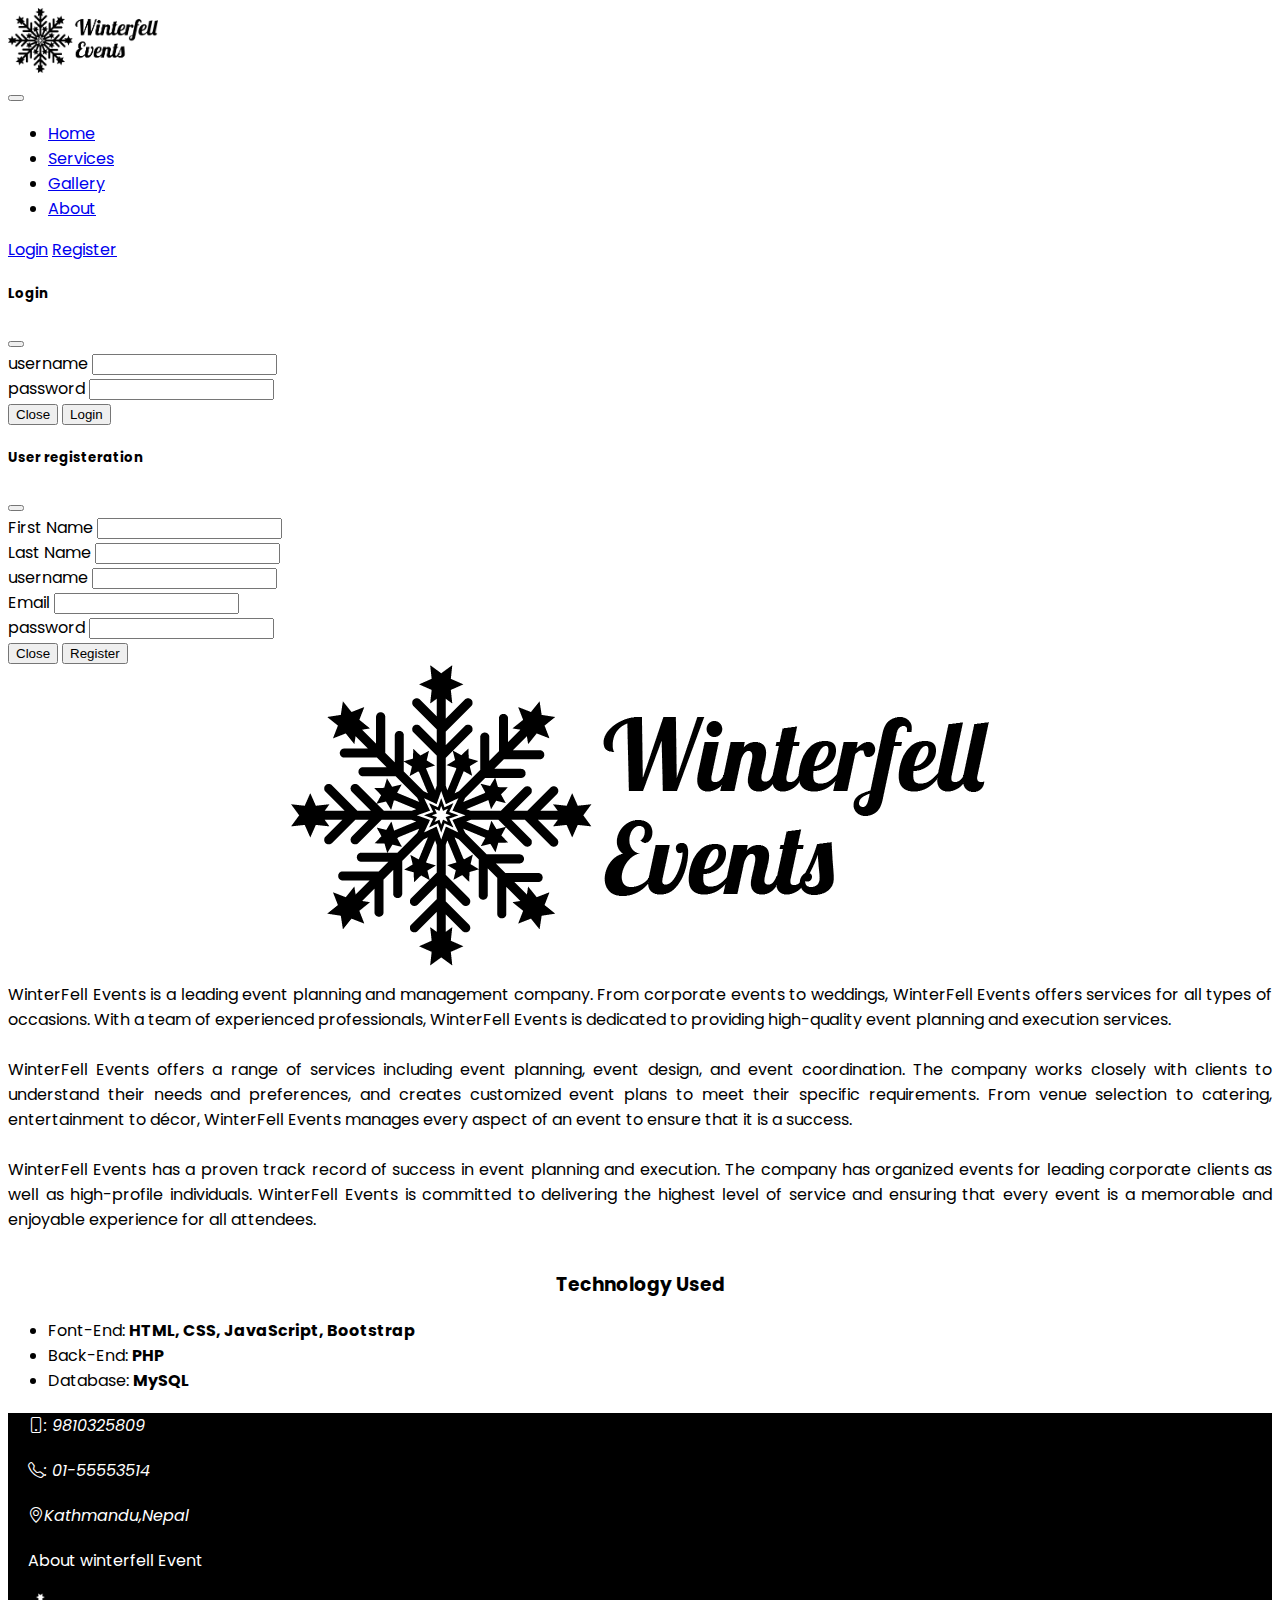
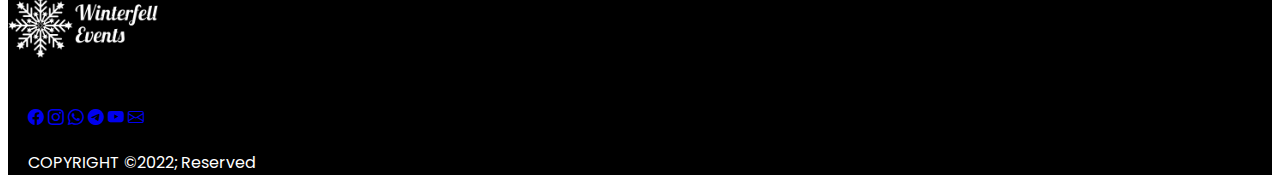
<file: about.html>
<!DOCTYPE html>
<html lang="en">

<head>
  <meta charset="UTF-8">
  <meta http-equiv="X-UA-Compatible" content="IE=edge">
  <meta name="viewport" content="width=device-width, initial-scale=1.0">
  <title>Winterfell Event Planners</title>
  <link href="https://cdn.jsdelivr.net/npm/bootstrap@5.1.3/dist/css/bootstrap.min.css" rel="stylesheet"
    integrity="sha384-1BmE4kWBq78iYhFldvKuhfTAU6auU8tT94WrHftjDbrCEXSU1oBoqyl2QvZ6jIW3" crossorigin="anonymous">
  <script src="https://cdn.jsdelivr.net/npm/bootstrap@5.1.3/dist/js/bootstrap.bundle.min.js"
    integrity="sha384-ka7Sk0Gln4gmtz2MlQnikT1wXgYsOg+OMhuP+IlRH9sENBO0LRn5q+8nbTov4+1p"
    crossorigin="anonymous"></script>
  <link rel="stylesheet" href="https://cdn.jsdelivr.net/npm/bootstrap-icons@1.3.0/font/bootstrap-icons.css">
  <link rel="stylesheet" href="css/about.css">
  <link rel="stylesheet" href="https://fonts.googleapis.com/css?family=Poppins">
</head>

<body>
  <div class="container">
    <nav class="navbar navbar-light bg-light ">
      <div class="mb-lg-2">
        <div class="container-fluid">
          <a class="navbar-brand" href="index.html">
            <img src="flake-202937.png" alt="logo" width="150px" class="d-inline-block align-text-top">
          </a>
        </div>
      </div>
      <nav class="row">
        <nav class="navbar navbar-expand-lg navbar-light bg-light ">
          <div class="mb-lg-2">
            <div class="container-fluid">
              <button class="navbar-toggler" type="button" data-bs-toggle="collapse"
                data-bs-target="#navbarSupportedContent" aria-controls="navbarSupportedContent" aria-expanded="false"
                aria-label="Toggle navigation">
                <span class="navbar-toggler-icon"></span>
              </button>
              <div class="collapse navbar-collapse" id="navbarSupportedContent">
                <ul class="navbar-nav me-auto mb-2 mb-lg-0 ">
                  <li class="nav-item">
                    <a class="nav-link" aria-current="page" href="index.html">Home</a>
                  </li>
                  <li class="nav-item">
                    <a class="nav-link" href="services.html">Services</a>
                  </li>
                  <li class="nav-item">
                    <a class="nav-link" href="gallery.html">Gallery</a>
                  </li>
                  <li class="nav-item">
                    <a class="nav-link active" href="about.html">About</a>
                  </li>
                </ul>
                <!--login & register module -->
                <div>
                  <a href="#" class="btn btn-primary" data-bs-toggle="modal" data-bs-target="#loginModal">Login</a>
                  <a href="#" class="btn btn-primary" data-bs-toggle="modal"
                    data-bs-target="#registerModal">Register</a>
                  <!-- Button trigger modal -->
                  <!-- login Modal -->
                  <div class="modal fade" id="loginModal" tabindex="-1" aria-labelledby="exampleModalLabel"
                    aria-hidden="true">
                    <div class="modal-dialog modal-dialog-centered">
                      <div class="modal-content">
                        <div class="modal-header">
                          <h5 class="modal-title" id="loginModalLabel">Login</h5>
                          <button type="button" class="btn-close" data-bs-dismiss="modal" aria-label="Close"></button>
                        </div>
                        <div class="modal-body">
                          <form method="post">
                            <div class="mb-3">
                              <label> username</label>
                              <input type="text" class="form-control">
                            </div>
                            <div class="mb-3">
                              <label>password</label>
                              <input type="password" class="form-control">
                            </div>
                          </form>
                        </div>
                        <div class="modal-footer">
                          <button type="button" class="btn btn-secondary" data-bs-dismiss="modal">Close</button>
                          <button type="button" class="btn btn-primary">Login</button>
                        </div>
                      </div>
                    </div>
                  </div>
                  <!-- register Modal -->
                  <div class="modal fade" id="registerModal" tabindex="-1" aria-labelledby="exampleModalLabel"
                    aria-hidden="true">
                    <div class="modal-dialog modal-dialog-centered">
                      <div class="modal-content">
                        <div class="modal-header">
                          <h5 class="modal-title" id="registerModalLabel">User registeration</h5>
                          <button type="button" class="btn-close" data-bs-dismiss="modal" aria-label="Close"></button>
                        </div>
                        <div class="modal-body">
                          <form method="post">
                            <div class="mb-3">
                              <label> First Name</label>
                              <input type="text" class="form-control">
                            </div>
                            <div class="mb-3">
                              <label> Last Name</label>
                              <input type="text" class="form-control">
                            </div>
                            <div class="mb-3">
                              <label> username</label>
                              <input type="text" class="form-control">
                            </div>
                            <div class="mb-3">
                              <label>Email</label>
                              <input type="Email" class="form-control">
                            </div>
                            <div class="mb-3">
                              <label>password</label>
                              <input type="password" class="form-control">
                            </div>
                          </form>
                        </div>
                        <div class="modal-footer">
                          <button type="button" class="btn btn-secondary" data-bs-dismiss="modal">Close</button>
                          <button type="button" class="btn btn-primary">Register</button>
                        </div>
                      </div>
                    </div>
                  </div>
                </div>
              </div>
            </div>
          </div>
        </nav>
      </nav>
    </nav>
    <!--end of navbar-->
    <div class="row">
      <div class="col-md-4 logo">
        <img src="flake-202937.png" class="img-fluid p-3 mt-2" alt="Logo" style="max-width: 100%; max-height: 100%;">
      </div>
      <div class="col-md-8">
        <p class="mt-5 fw-normal lh-base" style="text-align: justify;">WinterFell Events is a leading event planning and
          management company. From
          corporate events to weddings, WinterFell Events offers services for all types of occasions. With a team of
          experienced professionals, WinterFell Events is dedicated to providing high-quality event planning and
          execution services.<br><br>
          WinterFell Events offers a range of services including event planning, event design, and event coordination.
          The company works closely with clients to understand their needs and preferences, and creates customized event
          plans to meet their specific requirements. From venue selection to catering, entertainment to décor,
          WinterFell Events manages every aspect of an event to ensure that it is a success.<br><br>
          WinterFell Events has a proven track record of success in event planning and execution. The company has
          organized events for leading corporate clients as well as high-profile individuals. WinterFell Events is
          committed to delivering the highest level of service and ensuring that every event is a memorable and
          enjoyable experience for all attendees.</p>
      </div>
    </div>
    <div class="col-md-12">
      <h3 style="text-align: center; margin-top: 3%;">Technology Used</h3>
    </div>
    <div class="col-md-12 mt-5 mb-5">
      <ul class="list-group">
        <li class="list-group-item">Font-End: <strong>HTML, CSS, JavaScript, Bootstrap</strong></li>
        <li class="list-group-item">Back-End: <strong>PHP</strong></li>
        <li class="list-group-item">Database: <strong>MySQL</strong></li>
      </ul>
    </div>
    <!--start of footer-->
    <footer class="row">
      <div class="col-md-3">
        <p><i class="bi bi-phone fa-lg">: 9810325809</i></p>
        <p><i class="bi bi-telephone fa-lg">: 01-55553514</i></p>
        <p><i class="bi bi-geo-alt fa-lg">Kathmandu,Nepal</i></p>
      </div>
      <div class="col-md-3">
        <p>About winterfell Event</p>
      </div>
      <div class="col-md-3">
        <a class="navbar-brand" href="index.html">
          <img src="flake-2029.png" alt="logo" width="150px" class="d-inline-block align-text-top">
        </a>
      </div>
      <div class="col-12">
        <p class="text-center">
          <a href="#"><i class="bi bi-facebook fa-lg"></i></a>
          <a href="#"><i class="bi bi-instagram fa-lg"></i></a>
          <a href="#"><i class="bi bi-whatsapp fa-lg"></i></a>
          <a href="#"><i class="bi bi-telegram fa-lg"></i></a>
          <a href="#"><i class="bi bi-youtube fa-lg"></i></a>
          <a href="#"><i class="bi bi-envelope fa-lg"></i></a>
        </p>
        <p class="text-center">COPYRIGHT &COPY;2022; Reserved</p>
      </div>
    </footer>
  </div>
</body>

</html>
</file>
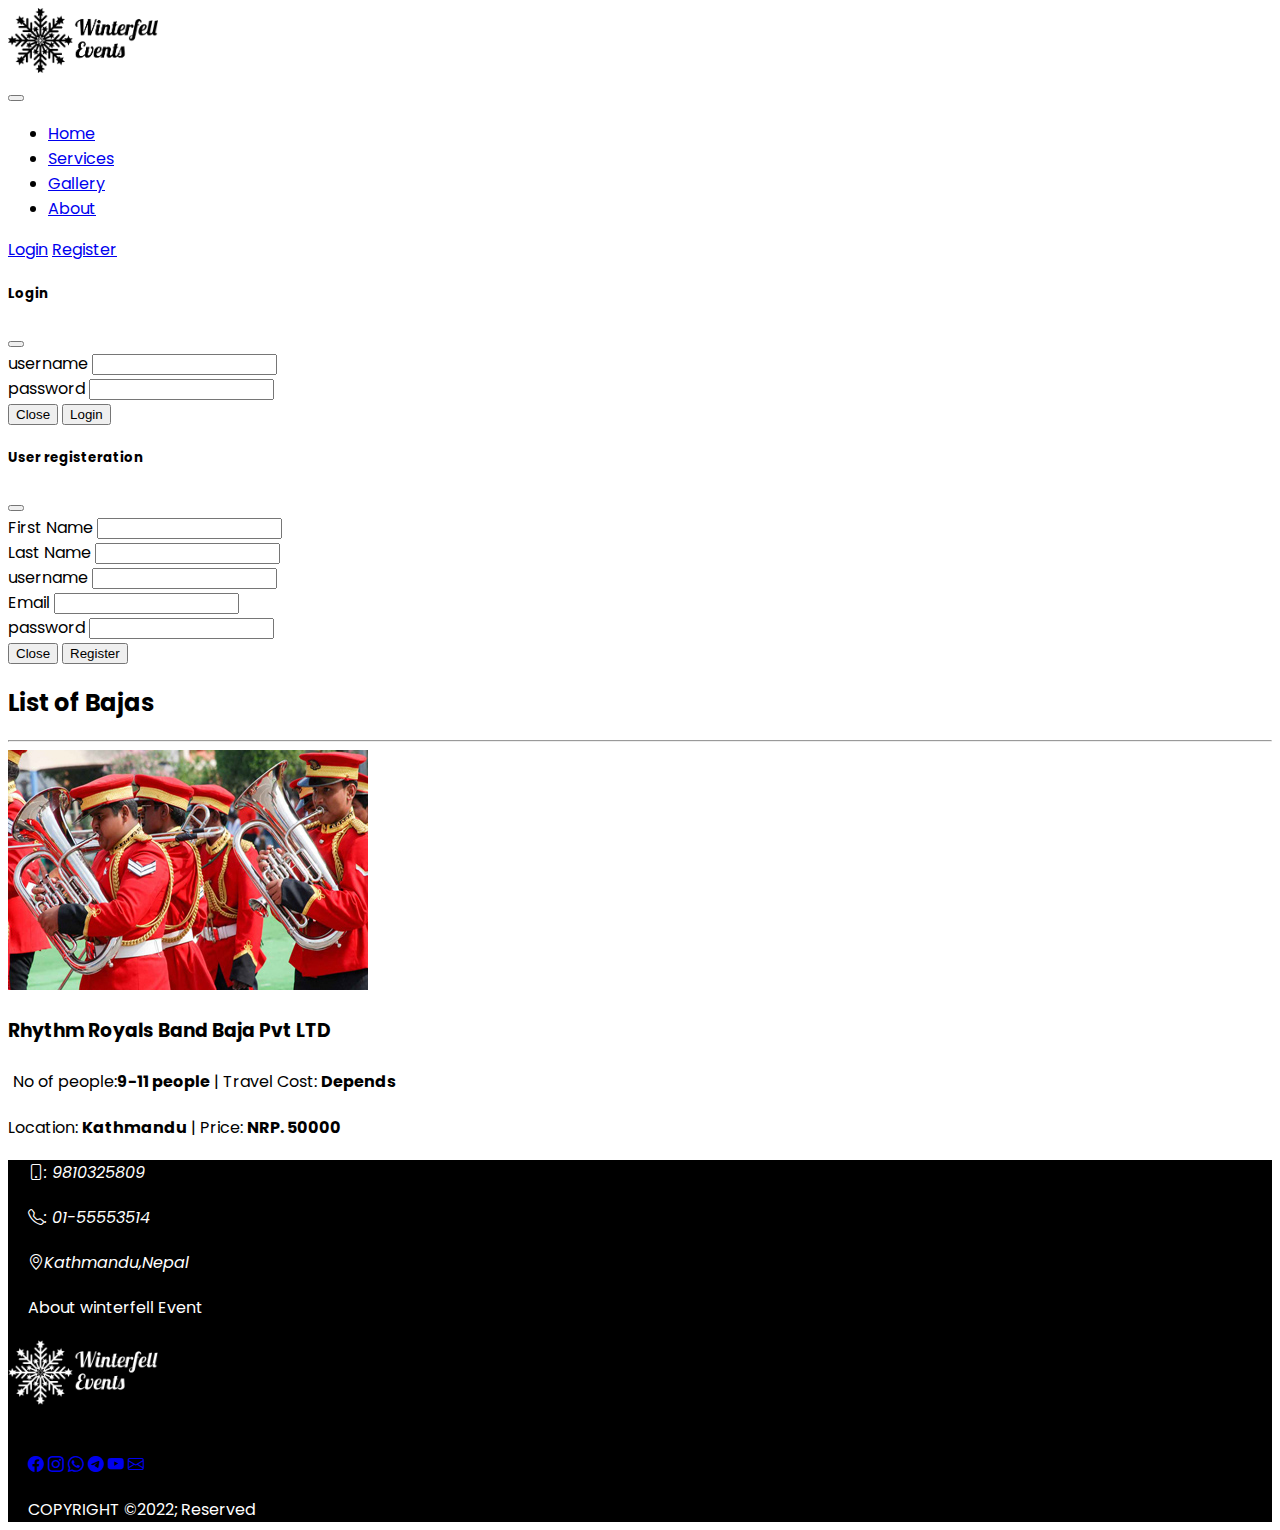
<file: baja.html>
<!DOCTYPE html>
<html lang="en">

<head>
    <meta charset="UTF-8">
    <meta name="viewport" content="width=device-width, initial-scale=1.0">
    <link href="https://cdn.jsdelivr.net/npm/bootstrap@5.1.3/dist/css/bootstrap.min.css" rel="stylesheet"
        integrity="sha384-1BmE4kWBq78iYhFldvKuhfTAU6auU8tT94WrHftjDbrCEXSU1oBoqyl2QvZ6jIW3" crossorigin="anonymous">
    <script src="https://cdn.jsdelivr.net/npm/bootstrap@5.1.3/dist/js/bootstrap.bundle.min.js"
        integrity="sha384-ka7Sk0Gln4gmtz2MlQnikT1wXgYsOg+OMhuP+IlRH9sENBO0LRn5q+8nbTov4+1p"
        crossorigin="anonymous"></script>
    <link rel="stylesheet" href="https://cdn.jsdelivr.net/npm/bootstrap-icons@1.3.0/font/bootstrap-icons.css">
    <link rel="stylesheet" href="css/venue.css">
    <link rel="stylesheet" href="https://fonts.googleapis.com/css?family=Poppins">
    <title>List of Bajas</title>
</head>

<body>
    <div class="container">
        <nav class="navbar navbar-light bg-light">
            <div class="mb-lg-2">
                <div class="container-fluid">
                    <a class="navbar-brand" href="index.html">
                        <img src="flake-202937.png" alt="logo" width="150px" class="d-inline-block align-text-top">
                    </a>
                </div>
            </div>
            <nav class="row">
                <nav class="navbar navbar-expand-lg navbar-light bg-light">
                    <div class="mb-lg-2">
                        <div class="container-fluid">
                            <button class="navbar-toggler" type="button" data-bs-toggle="collapse"
                                data-bs-target="#navbarSupportedContent" aria-controls="navbarSupportedContent"
                                aria-expanded="false" aria-label="Toggle navigation">
                                <span class="navbar-toggler-icon"></span>
                            </button>
                            <div class="collapse navbar-collapse" id="navbarSupportedContent">
                                <ul class="navbar-nav me-auto mb-2 mb-lg-0">
                                    <li class="nav-item">
                                        <a class="nav-link" aria-current="page" href="index.html">Home</a>
                                    </li>
                                    <li class="nav-item">
                                        <a class="nav-link active" href="services.html">Services</a>
                                    </li>
                                    <li class="nav-item">
                                        <a class="nav-link" href="gallery.html">Gallery</a>
                                    </li>
                                    <li class="nav-item">
                                        <a class="nav-link" href="about.html">About</a>
                                    </li>
                                </ul>
                                <!--login & register module -->
                                <div>
                                    <a href="#" class="btn btn-primary" data-bs-toggle="modal"
                                        data-bs-target="#loginModal">Login</a>
                                    <a href="#" class="btn btn-primary" data-bs-toggle="modal"
                                        data-bs-target="#registerModal">Register</a>
                                    <!-- Button trigger modal -->
                                    <!-- login Modal -->
                                    <div class="modal fade" id="loginModal" tabindex="-1"
                                        aria-labelledby="exampleModalLabel" aria-hidden="true">
                                        <div class="modal-dialog modal-dialog-centered">
                                            <div class="modal-content">
                                                <div class="modal-header">
                                                    <h5 class="modal-title" id="loginModalLabel">Login</h5>
                                                    <button type="button" class="btn-close" data-bs-dismiss="modal"
                                                        aria-label="Close"></button>
                                                </div>
                                                <div class="modal-body">
                                                    <form method="post">
                                                        <div class="mb-3">
                                                            <label> username</label>
                                                            <input type="text" class="form-control">
                                                        </div>
                                                        <div class="mb-3">
                                                            <label>password</label>
                                                            <input type="password" class="form-control">
                                                        </div>
                                                    </form>
                                                </div>
                                                <div class="modal-footer">
                                                    <button type="button" class="btn btn-secondary"
                                                        data-bs-dismiss="modal">Close</button>
                                                    <button type="button" class="btn btn-primary">Login</button>
                                                </div>
                                            </div>
                                        </div>
                                    </div>
                                    <!-- register Modal -->
                                    <div class="modal fade" id="registerModal" tabindex="-1"
                                        aria-labelledby="exampleModalLabel" aria-hidden="true">
                                        <div class="modal-dialog modal-dialog-centered">
                                            <div class="modal-content">
                                                <div class="modal-header">
                                                    <h5 class="modal-title" id="registerModalLabel">User registeration
                                                    </h5>
                                                    <button type="button" class="btn-close" data-bs-dismiss="modal"
                                                        aria-label="Close"></button>
                                                </div>
                                                <div class="modal-body">
                                                    <form method="post">
                                                        <div class="mb-3">
                                                            <label> First Name</label>
                                                            <input type="text" class="form-control">
                                                        </div>
                                                        <div class="mb-3">
                                                            <label> Last Name</label>
                                                            <input type="text" class="form-control">
                                                        </div>
                                                        <div class="mb-3">
                                                            <label> username</label>
                                                            <input type="text" class="form-control">
                                                        </div>
                                                        <div class="mb-3">
                                                            <label>Email</label>
                                                            <input type="Email" class="form-control">
                                                        </div>
                                                        <div class="mb-3">
                                                            <label>password</label>
                                                            <input type="password" class="form-control">
                                                        </div>
                                                    </form>
                                                </div>
                                                <div class="modal-footer">
                                                    <button type="button" class="btn btn-secondary"
                                                        data-bs-dismiss="modal">Close</button>
                                                    <button type="button" class="btn btn-primary">Register</button>
                                                </div>
                                            </div>
                                        </div>
                                    </div>
                                </div>
                            </div>
                        </div>
                    </div>
                </nav>
            </nav>
        </nav>
        <div class="col-md-12 mt-5">
            <h2 class="text-center"> List of Bajas</h2>
            <hr>
        </div>
        <div class="card mb-3 mt-5">
            <div class="row g-0">
                <div class="col-md-3">
                    <img src="images/7.jpg" class="img-fluid rounded-end" alt="...">
                </div>
                <div class="col-md-9 p-4">
                    <h3 class="card-title card-heading"><a href="#">Rhythm Royals Band Baja Pvt LTD</a></h3>
                    <div class="list-detail">
                        <ul>
                            <li> No of people:<strong>9-11 people </strong></li>
                            <li>| Travel Cost: <strong>Depends</strong></li>
                        </ul>
                    </div>
                    <div class="txt">
                        <span>Location: <strong>Kathmandu</strong> | Price: <strong>NRP. 50000</strong></span>
                    </div>
                </div>
            </div>
        </div>
        <footer class="row mt-5">
            <div class="col-md-3">
                <p><i class="bi bi-phone fa-lg">: 9810325809</i></p>
                <p><i class="bi bi-telephone fa-lg">: 01-55553514</i></p>
                <p><i class="bi bi-geo-alt fa-lg">Kathmandu,Nepal</i></p>
            </div>
            <div class="col-md-3">
                <p>About winterfell Event</p>
            </div>
            <div class="col-md-3">
                <a class="navbar-brand" href="index.html">
                    <img src="flake-2029.png" alt="logo" width="150px" class="d-inline-block align-text-top">
                </a>
            </div>
            <div class="col-12">
                <p class="text-center">
                    <a href="#"><i class="bi bi-facebook fa-lg"></i></a>
                    <a href="#"><i class="bi bi-instagram fa-lg"></i></a>
                    <a href="#"><i class="bi bi-whatsapp fa-lg"></i></a>
                    <a href="#"><i class="bi bi-telegram fa-lg"></i></a>
                    <a href="#"><i class="bi bi-youtube fa-lg"></i></a>
                    <a href="#"><i class="bi bi-envelope fa-lg"></i></a>
                </p>
                <p class="text-center">COPYRIGHT &COPY;2022; Reserved</p>
            </div>
        </footer>
    </div>
</body>

</html>
</file>
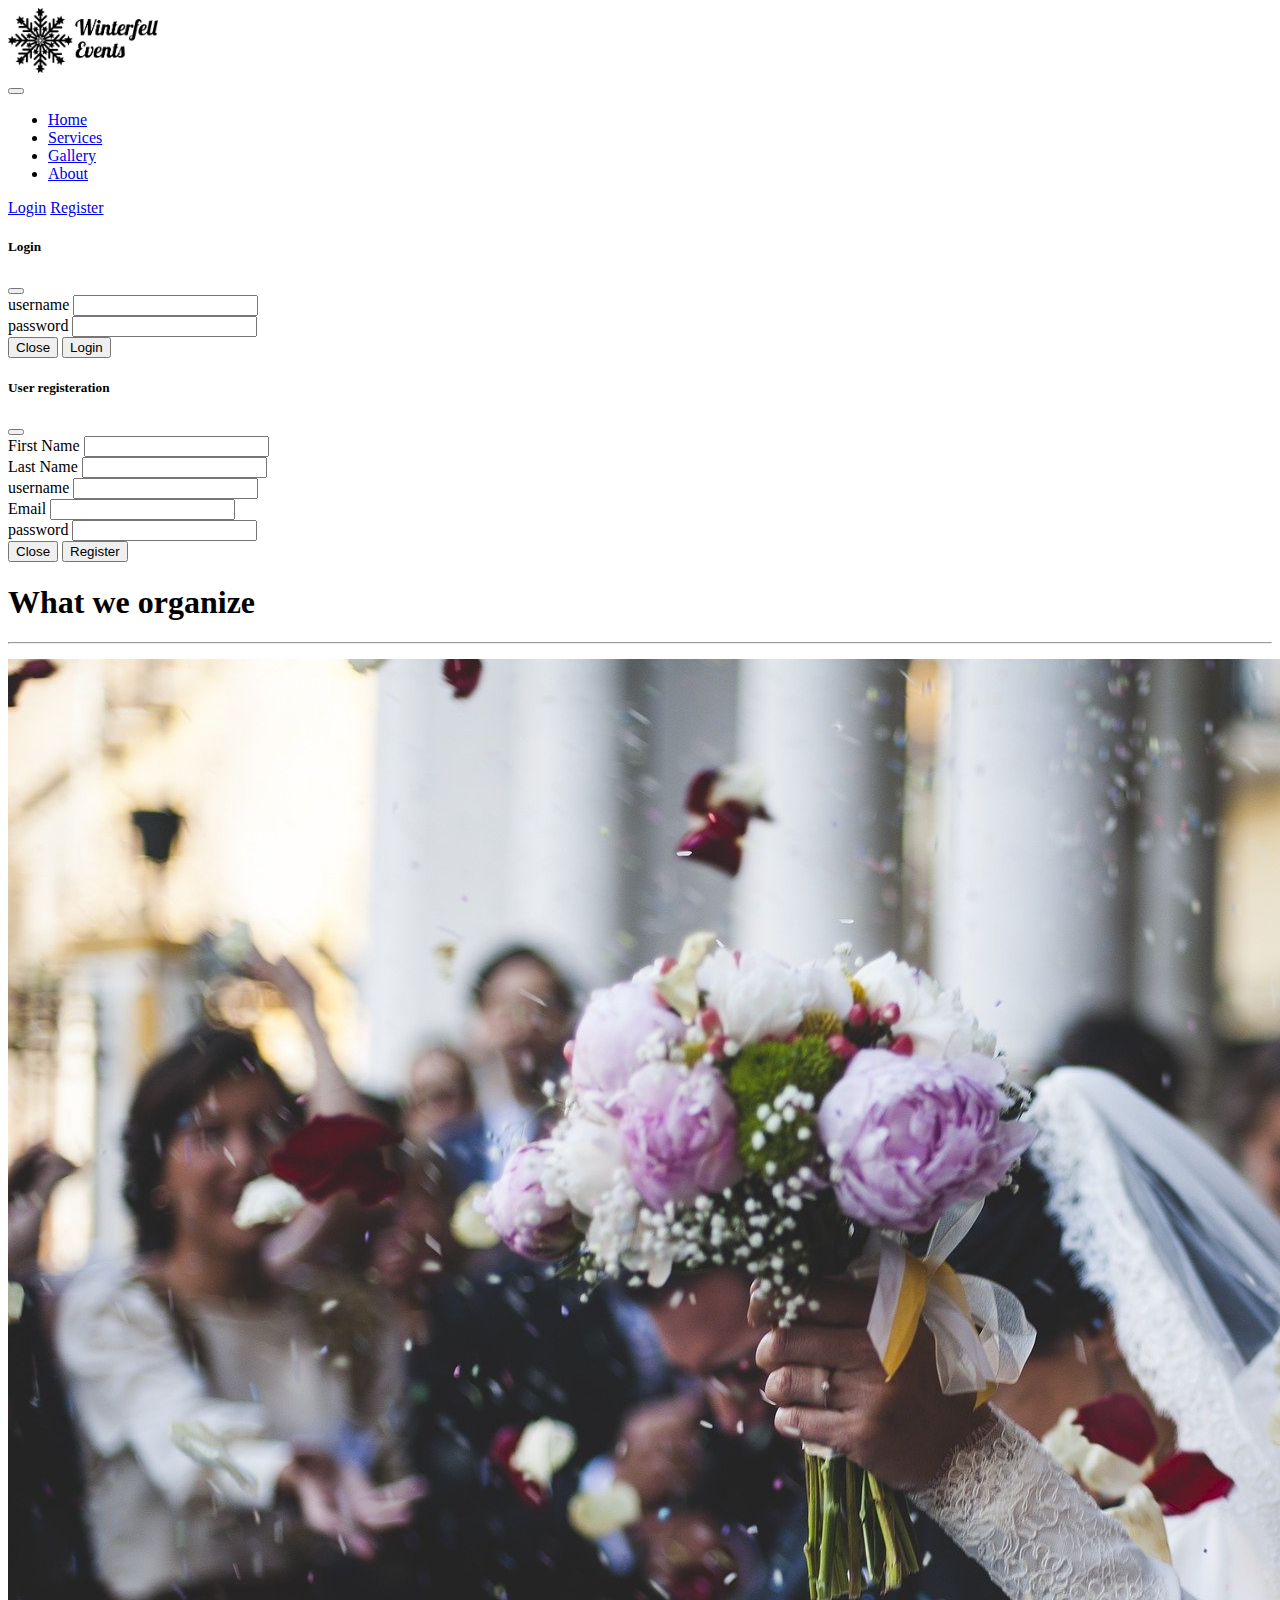
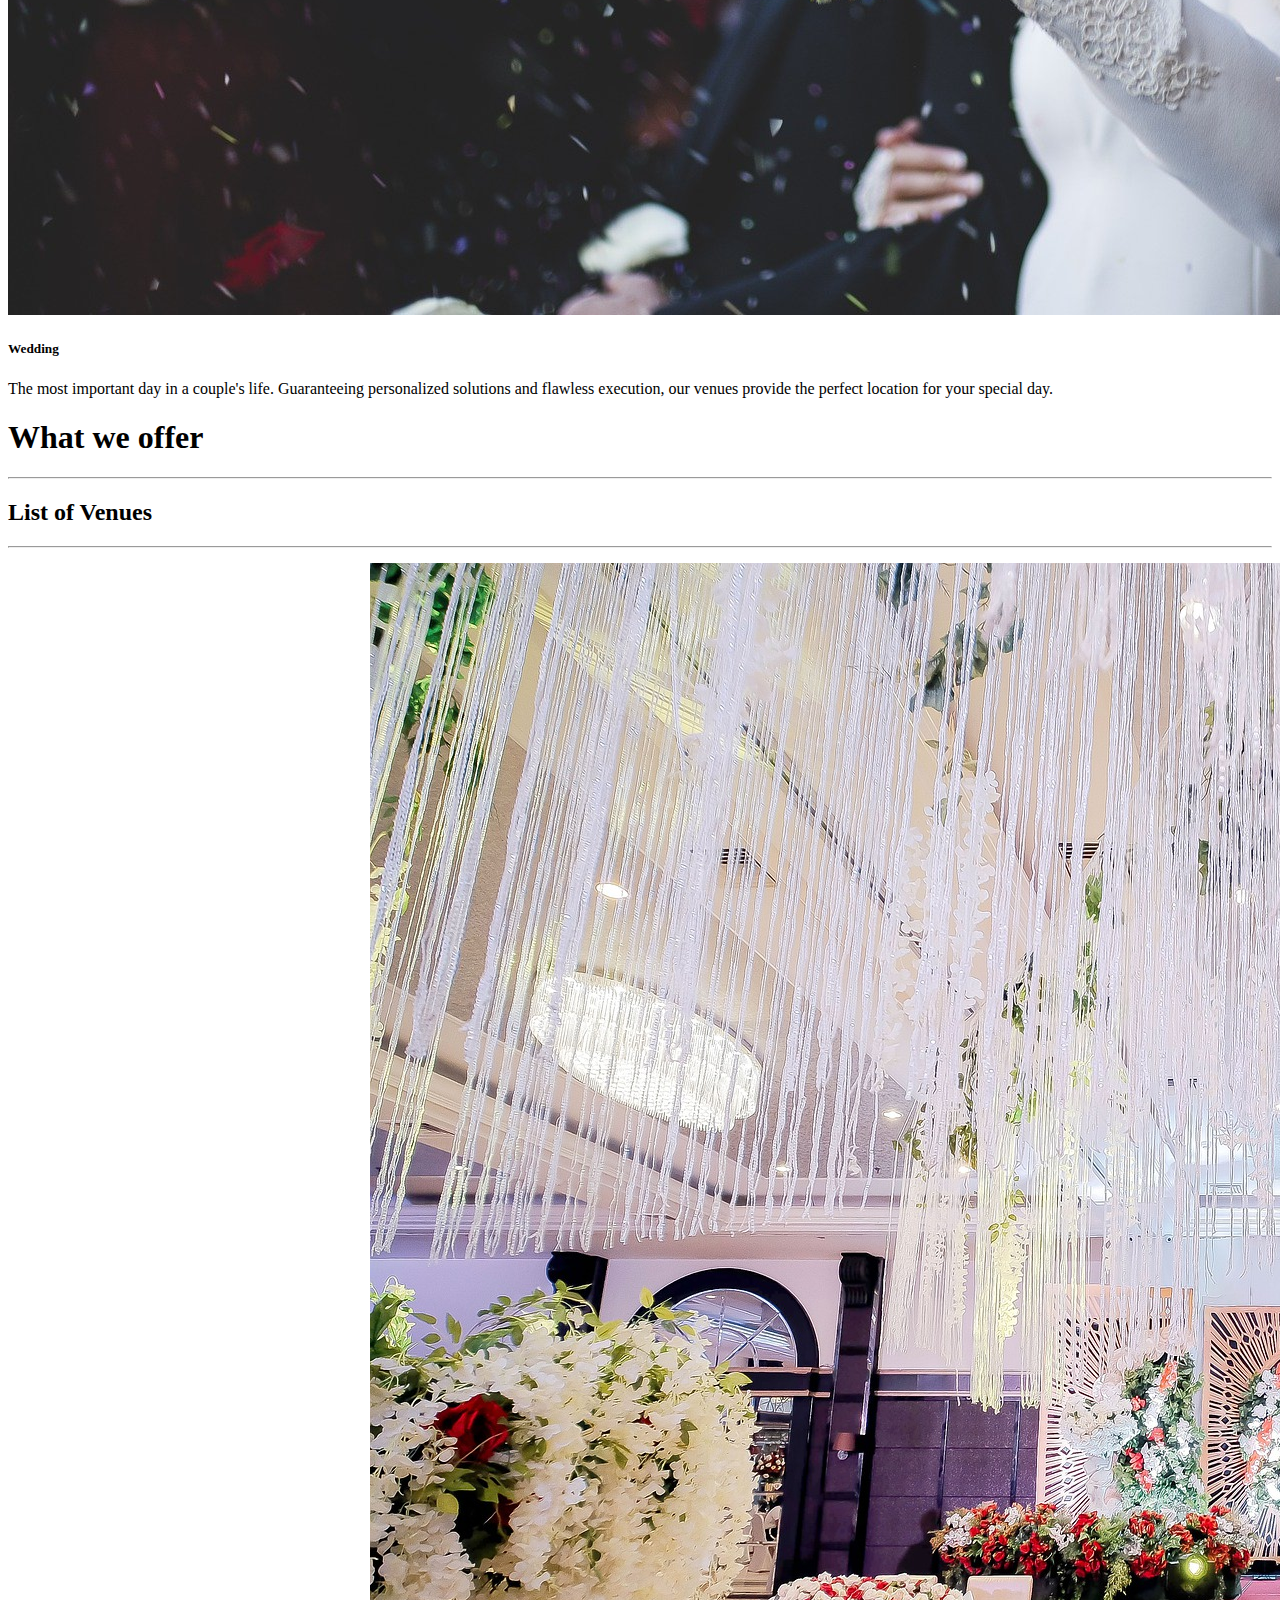
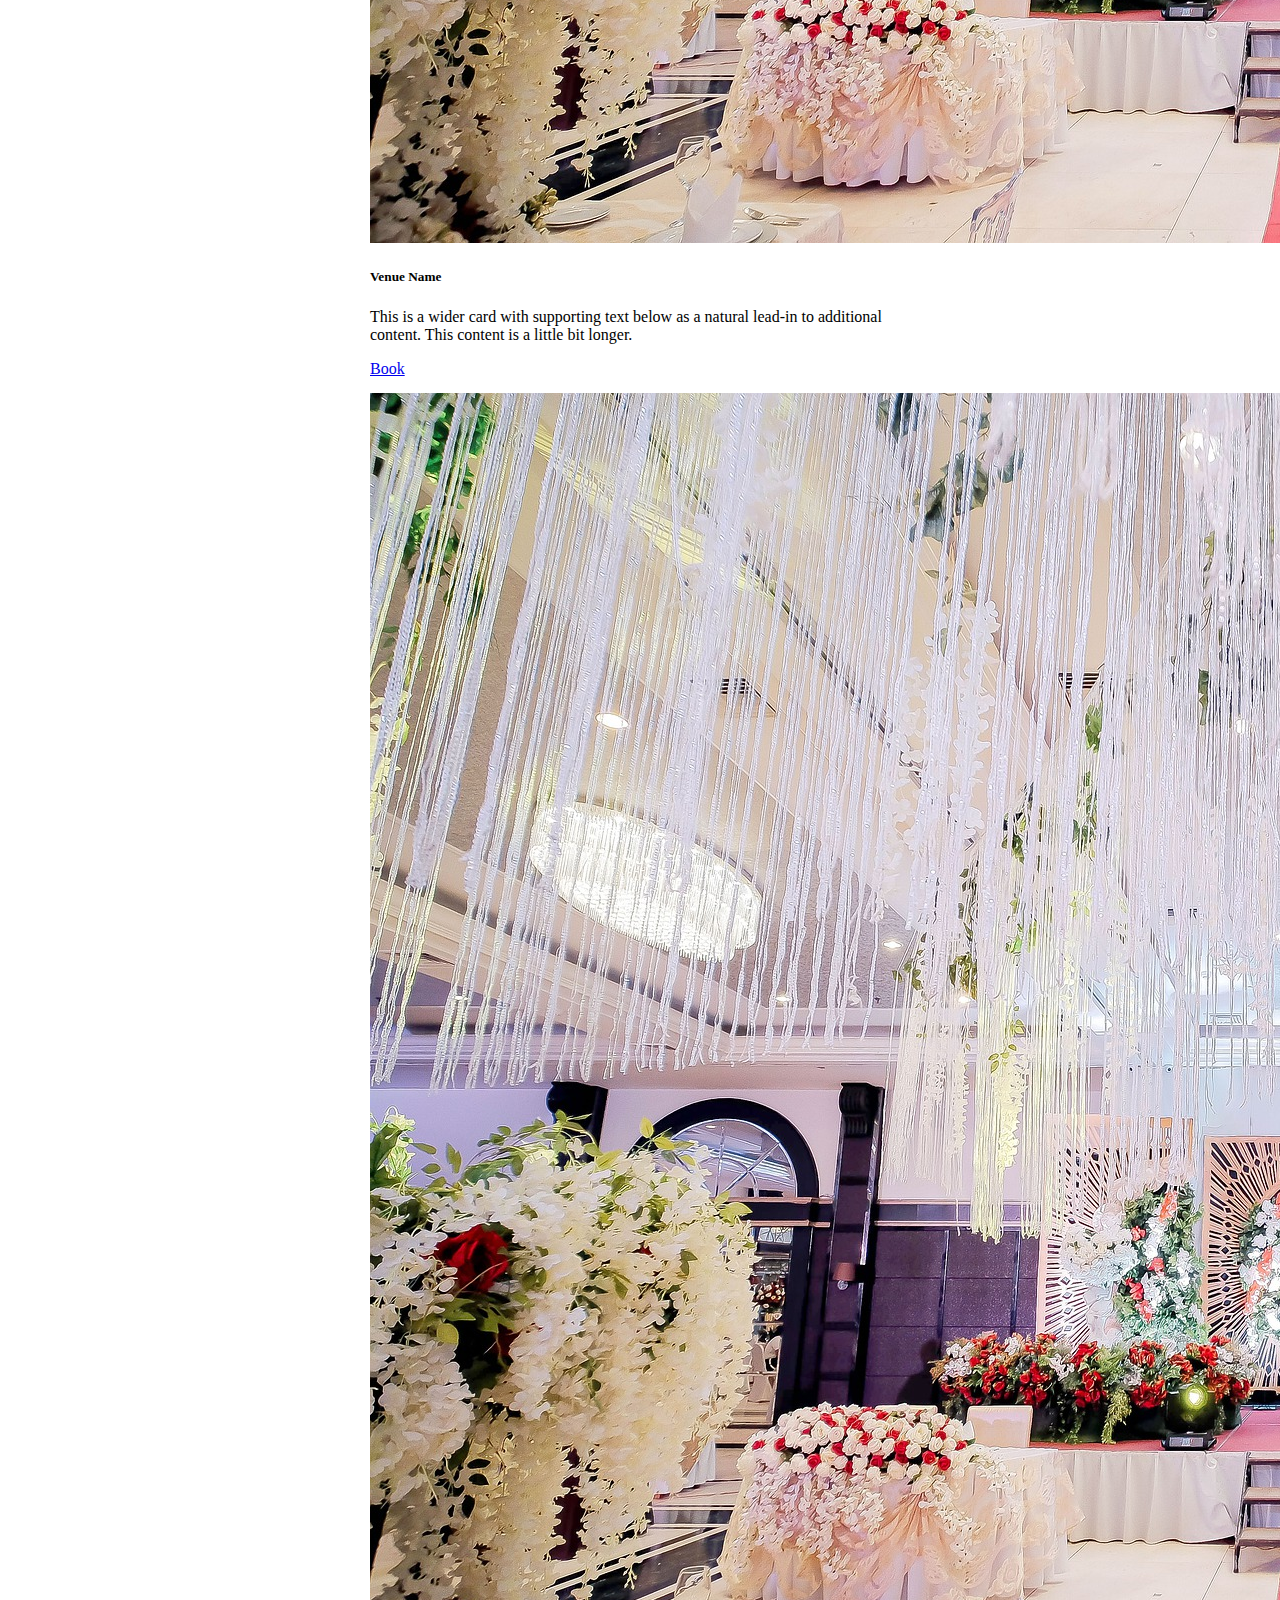
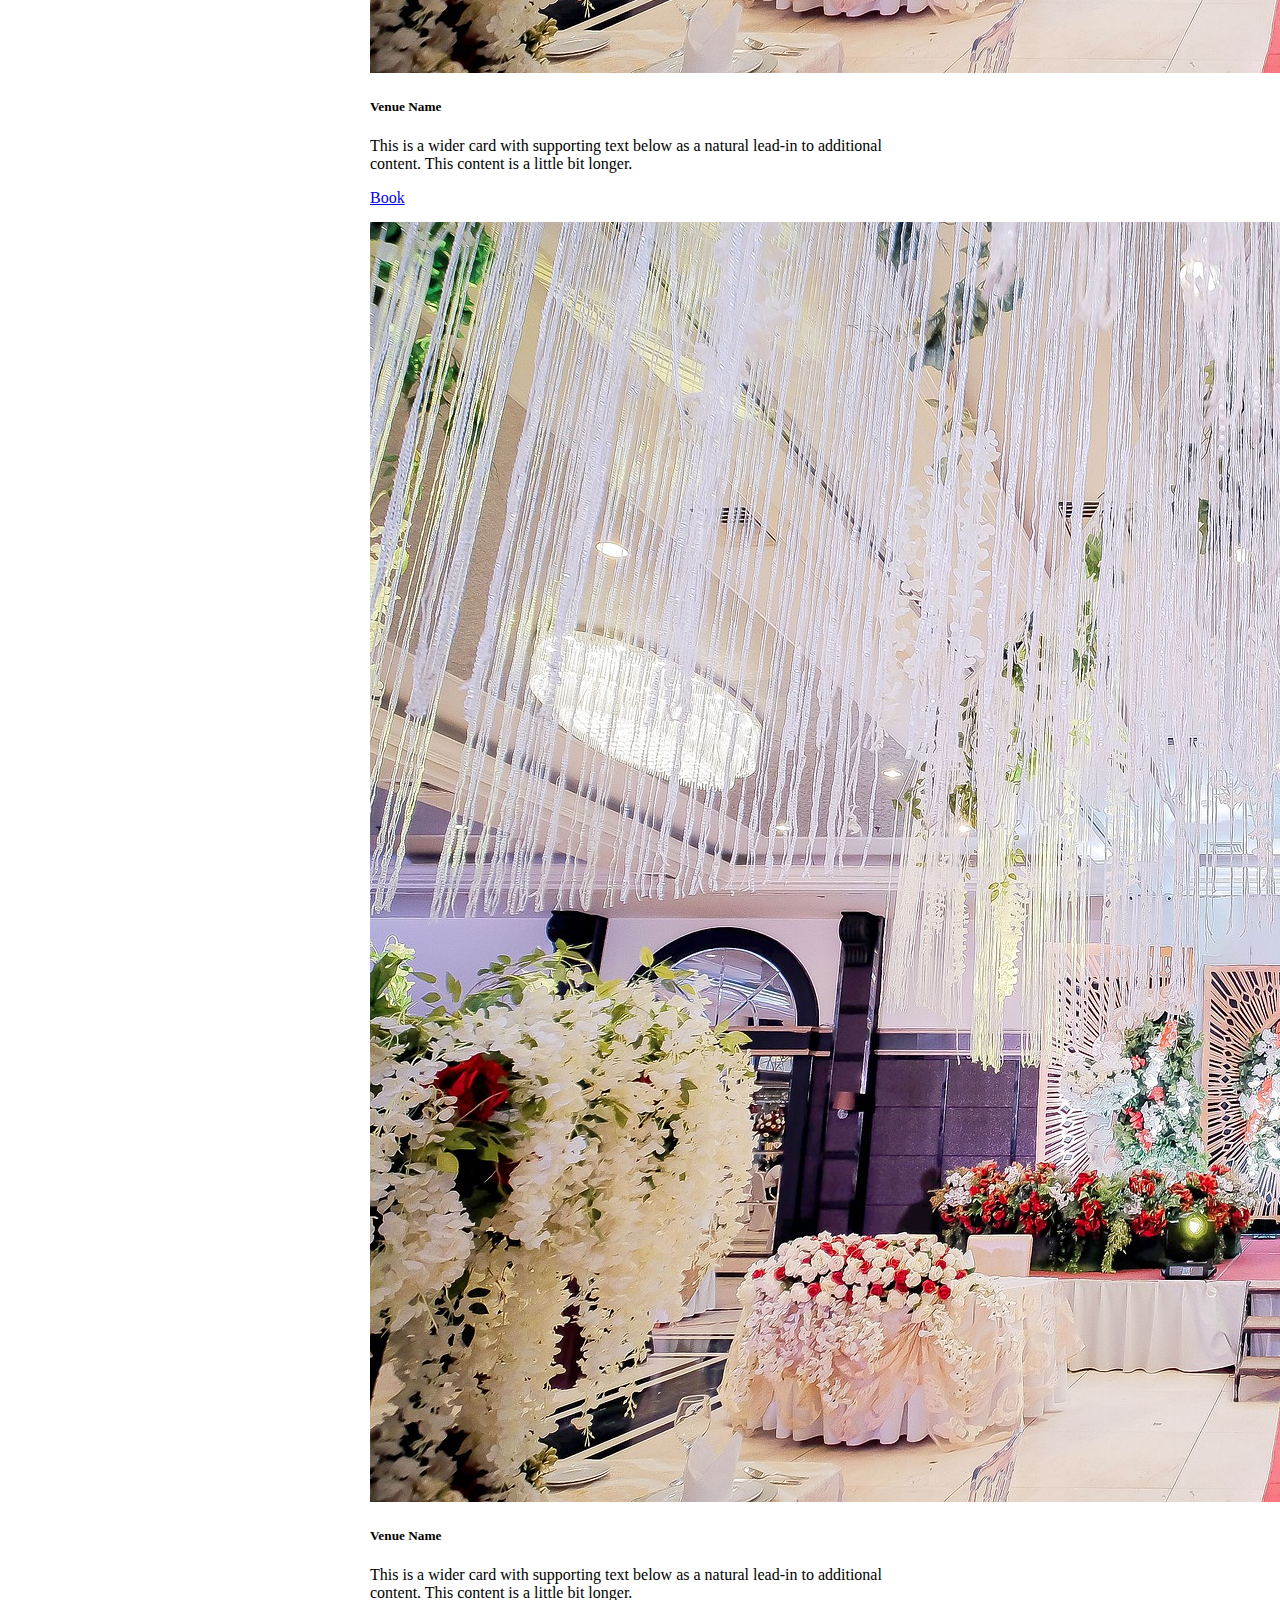
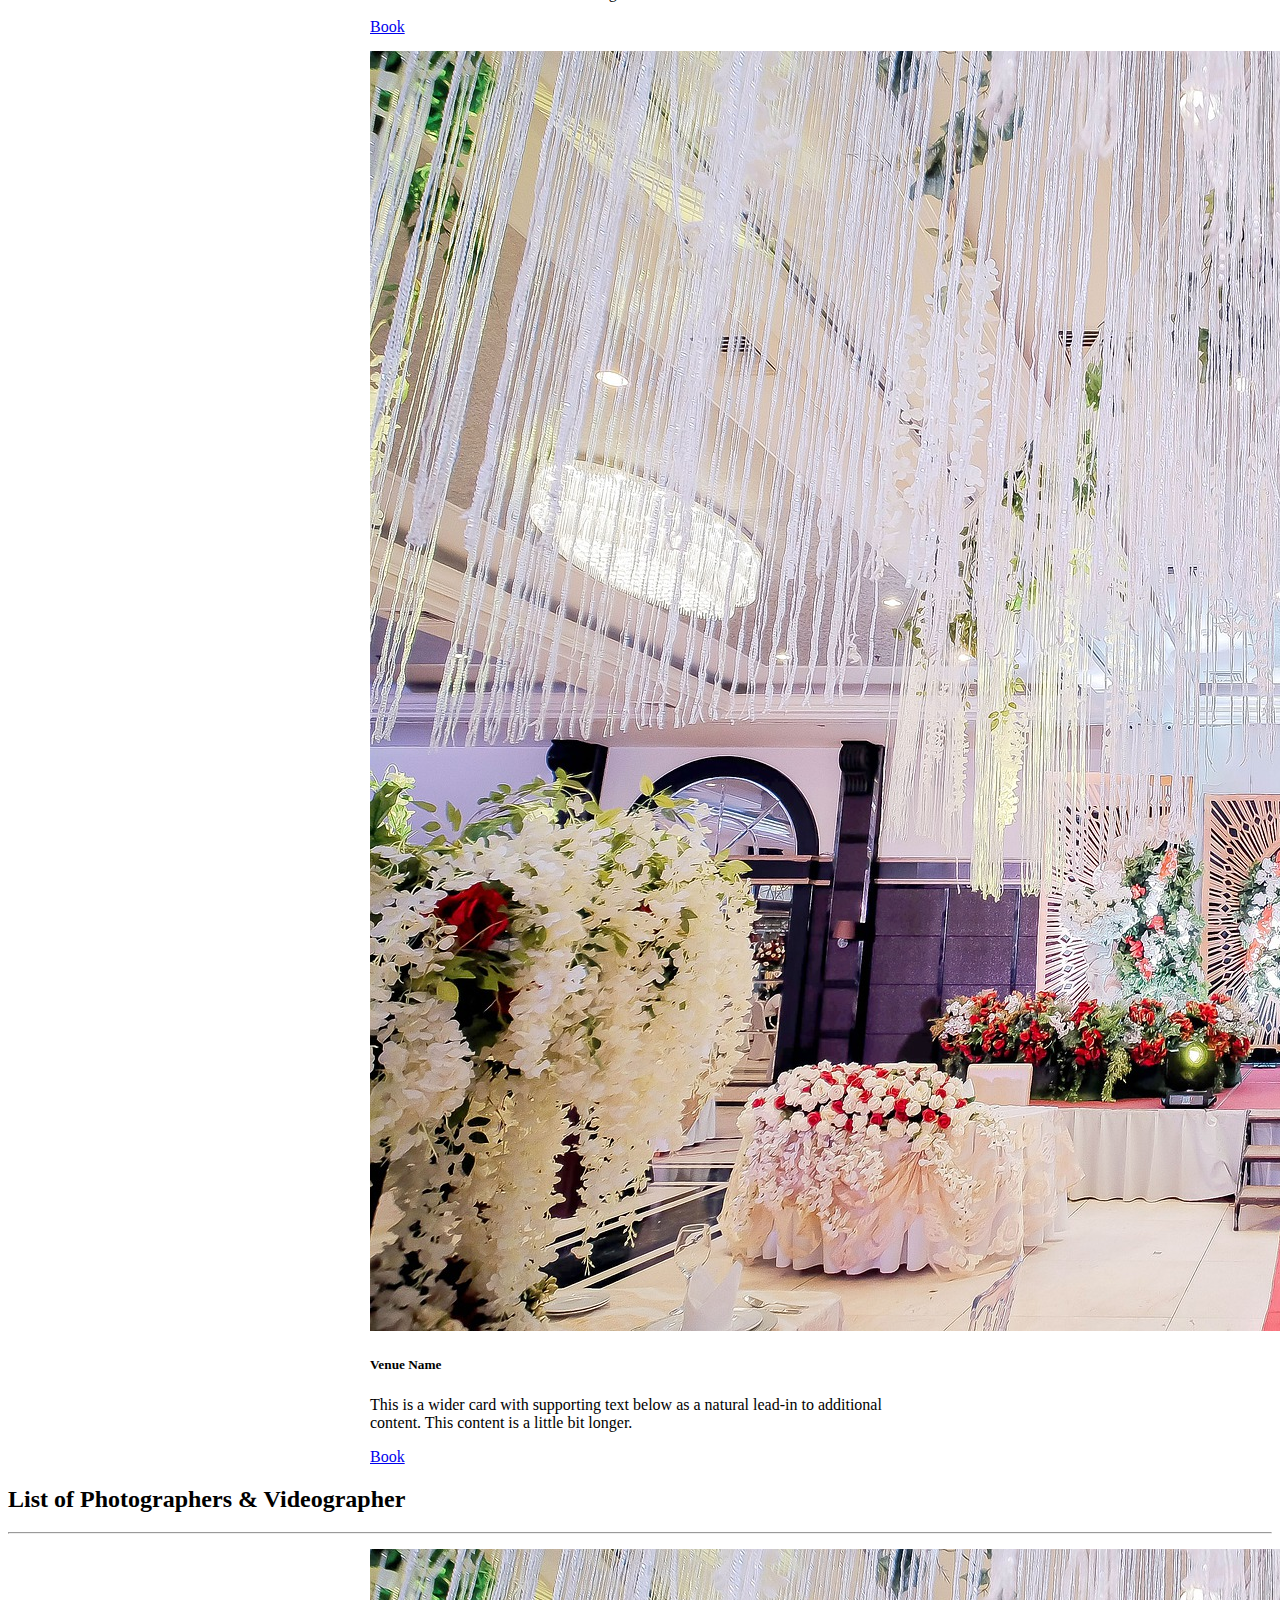
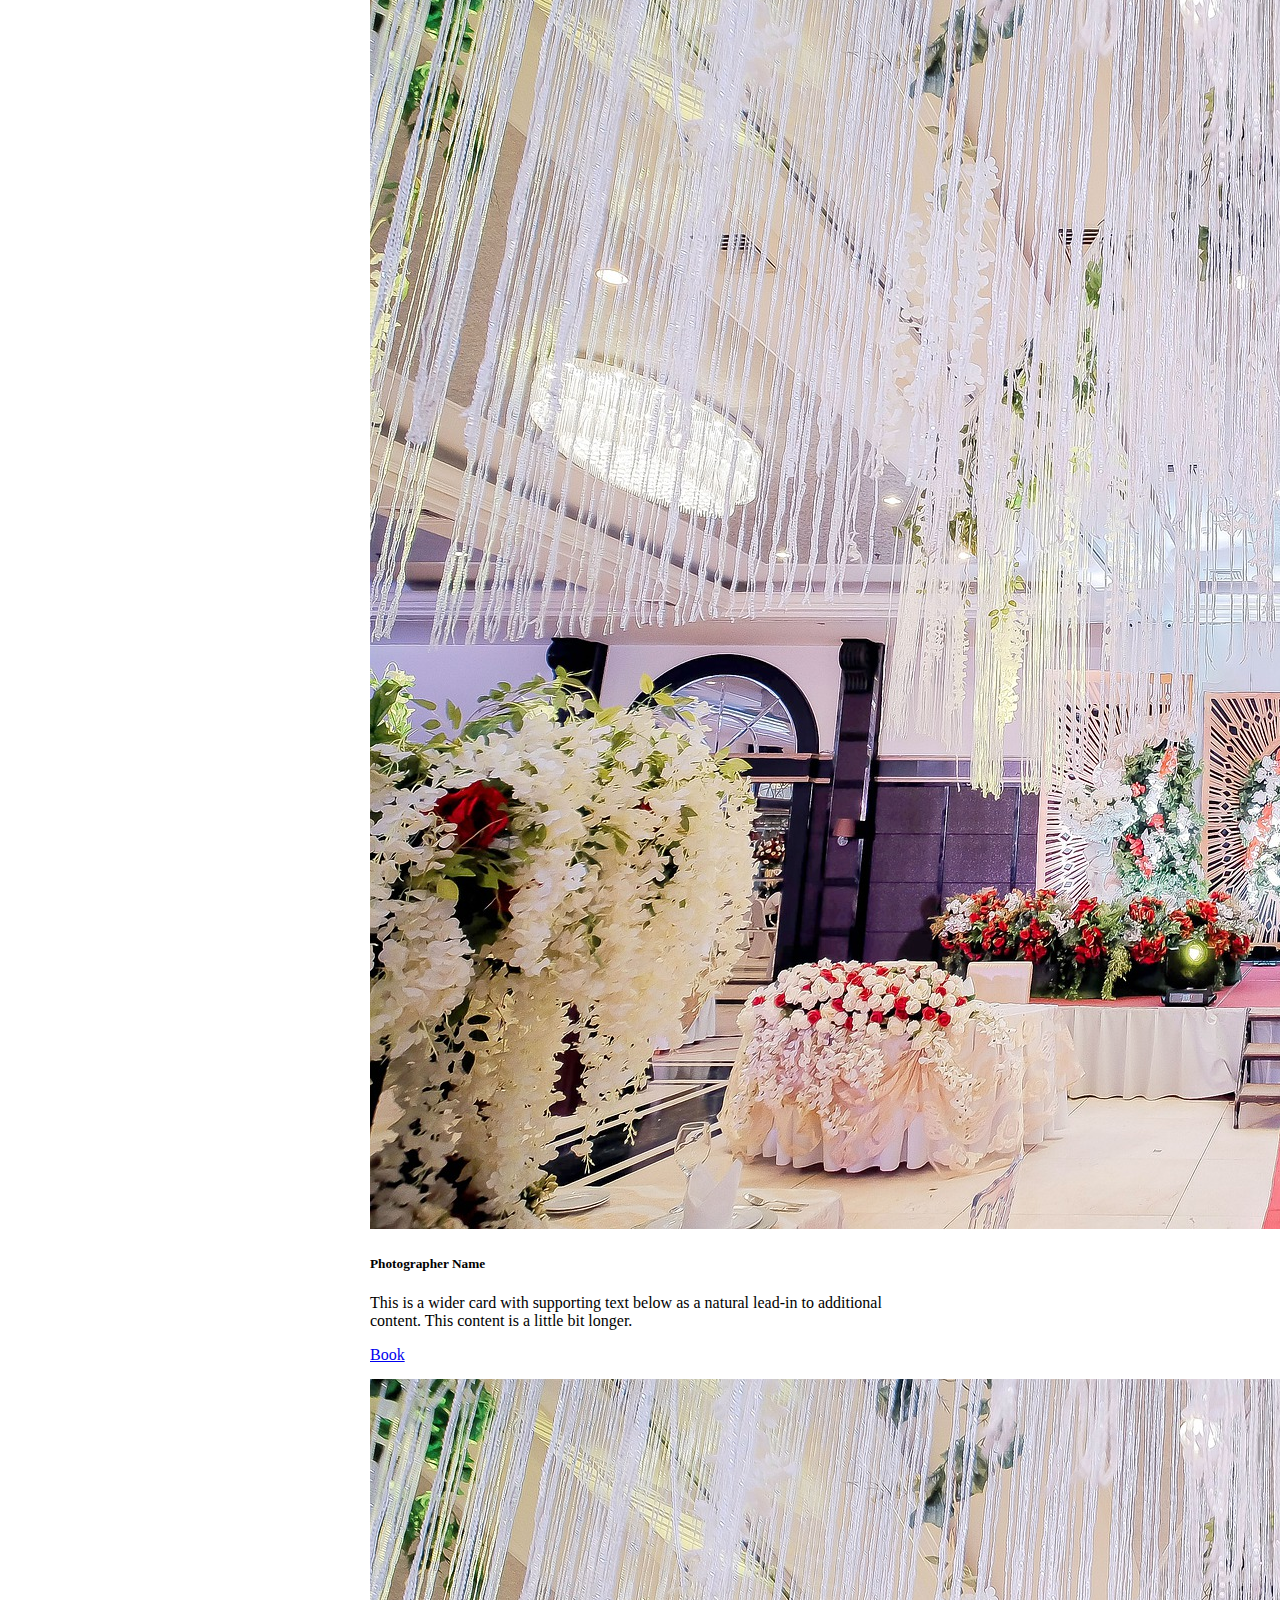
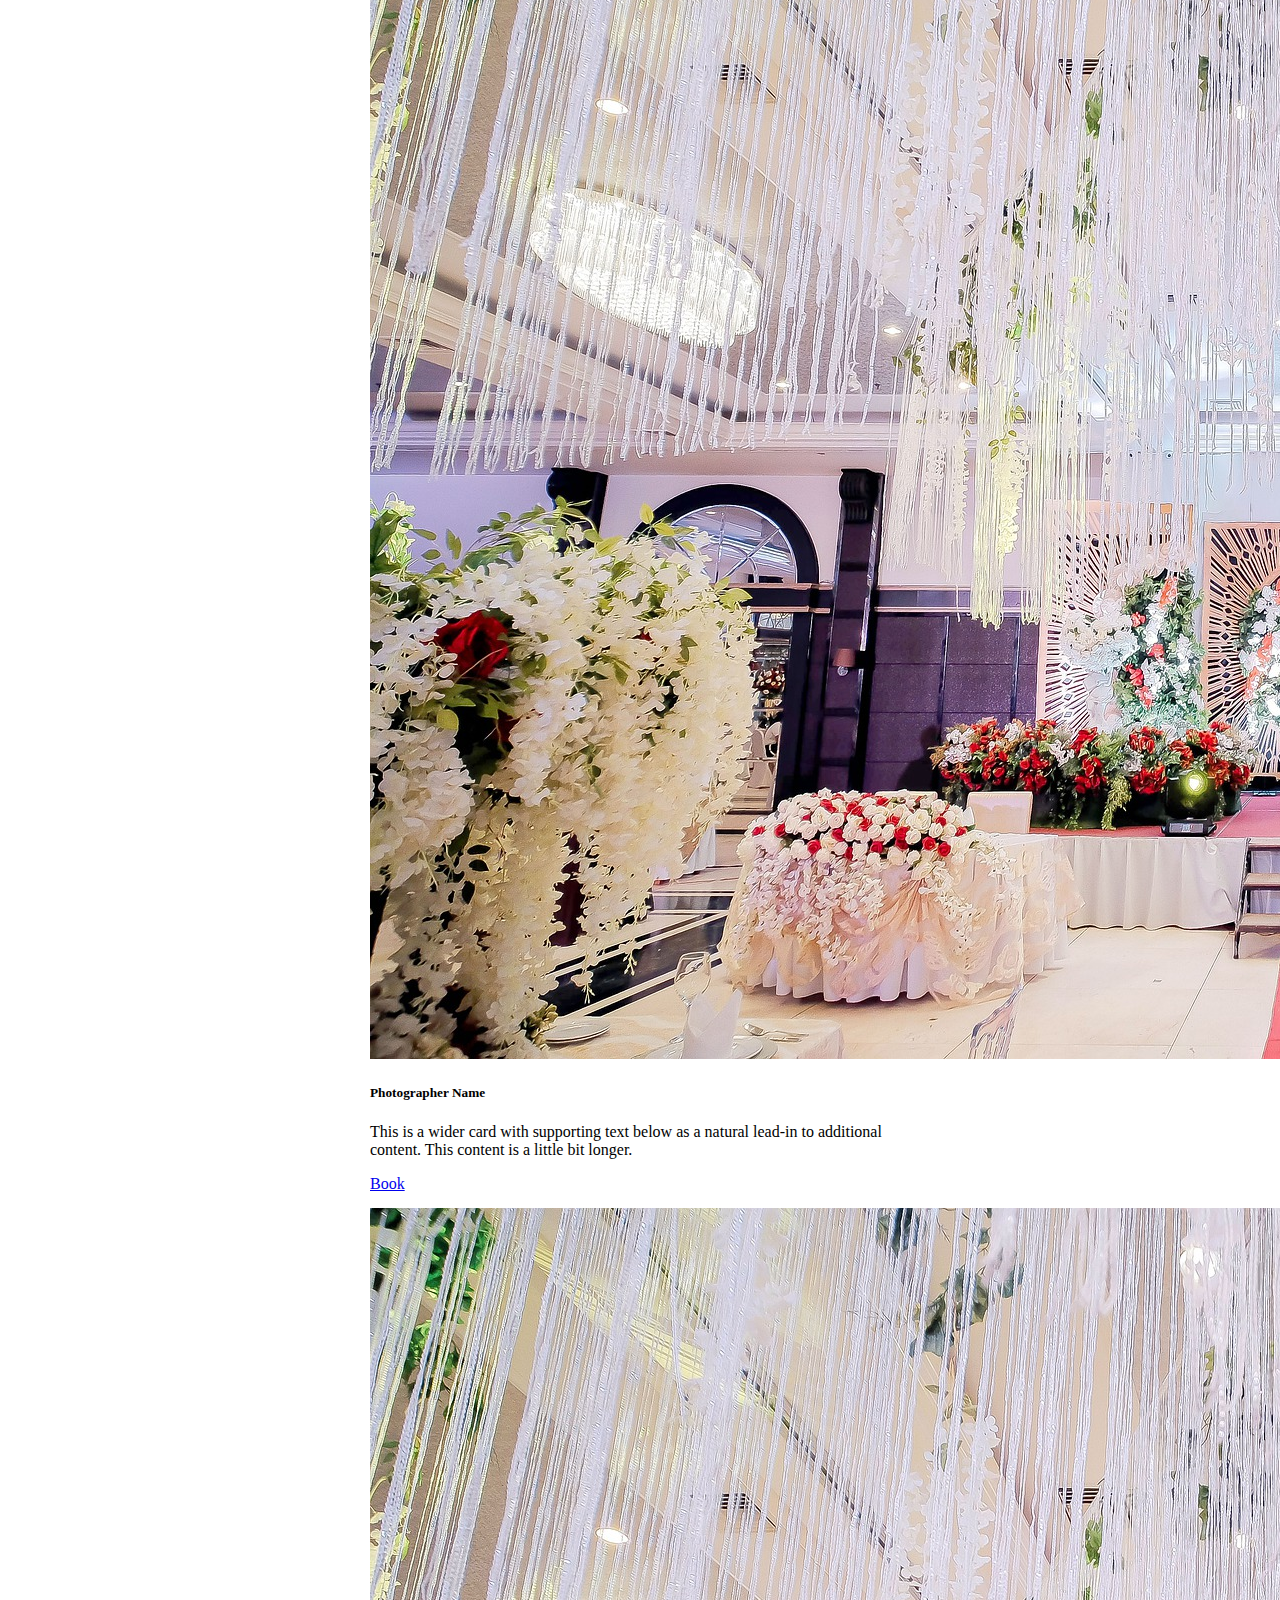
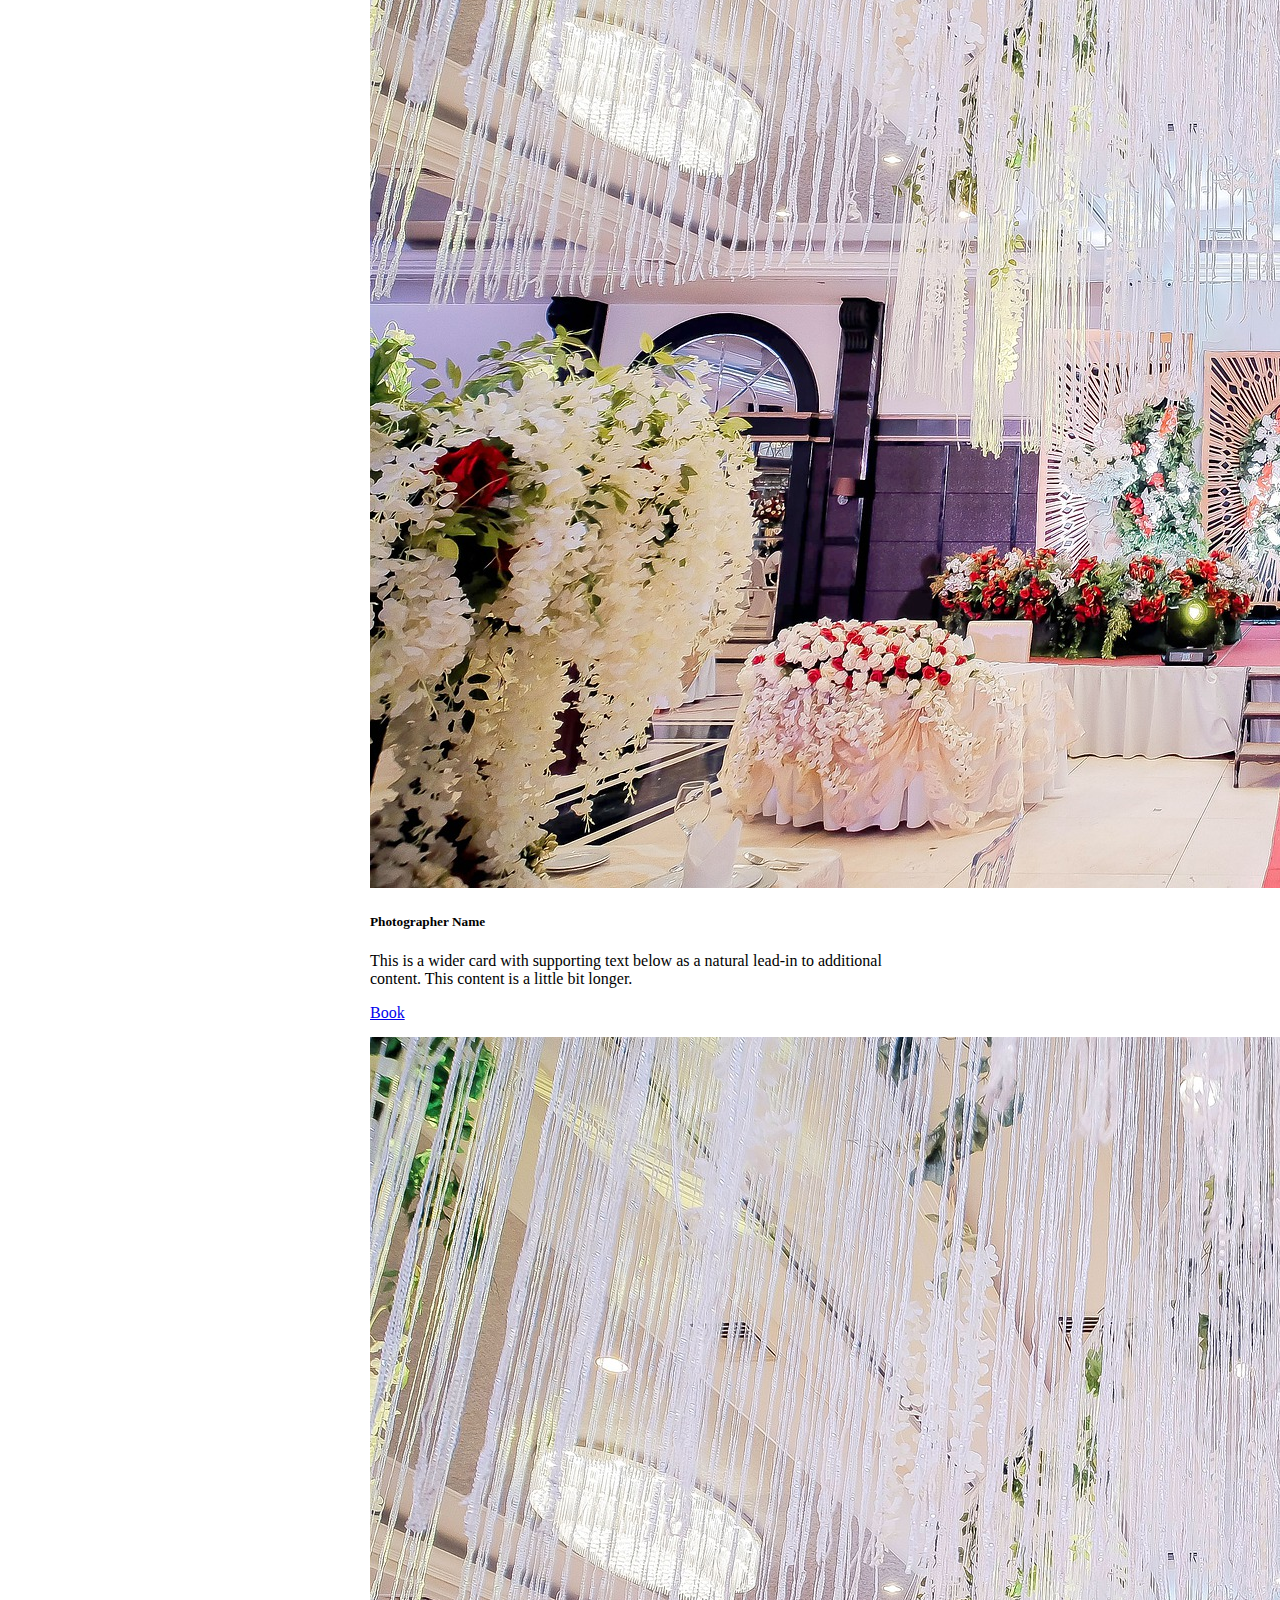
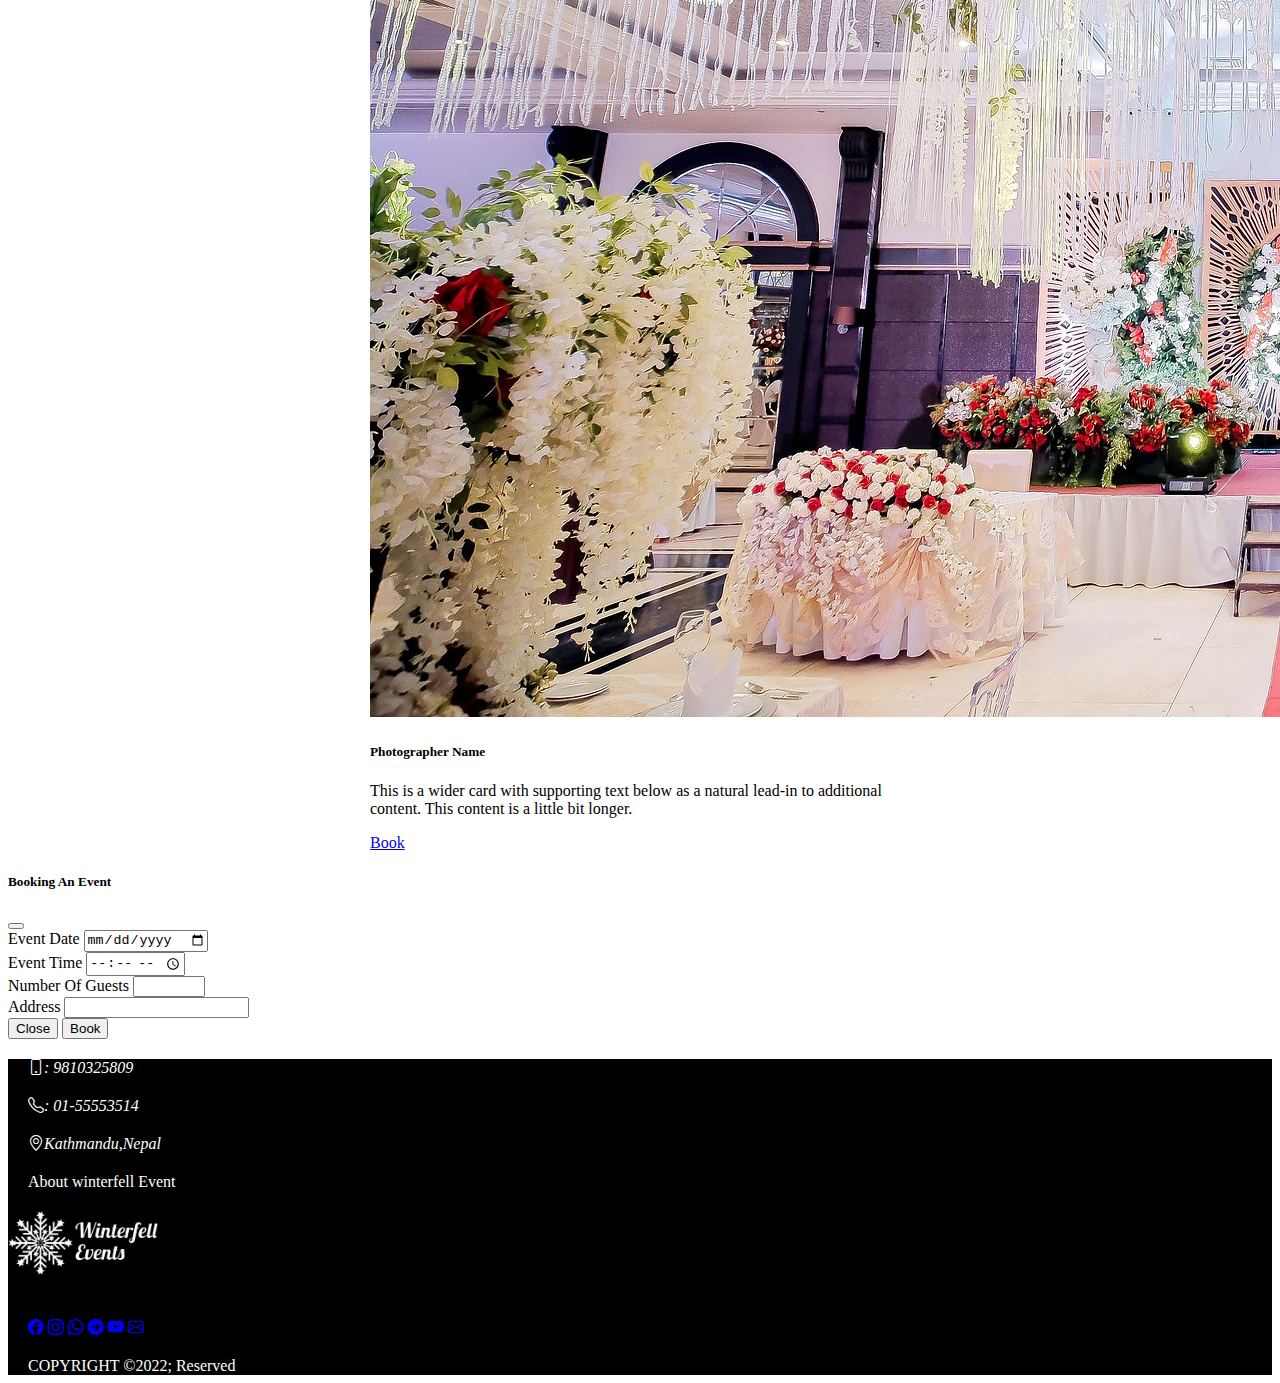
<file: services.html>
<!DOCTYPE html>
<html lang="en">
<head>
    <link href="https://cdn.jsdelivr.net/npm/bootstrap@5.1.3/dist/css/bootstrap.min.css" rel="stylesheet" integrity="sha384-1BmE4kWBq78iYhFldvKuhfTAU6auU8tT94WrHftjDbrCEXSU1oBoqyl2QvZ6jIW3" crossorigin="anonymous">
    <script src="https://cdn.jsdelivr.net/npm/bootstrap@5.1.3/dist/js/bootstrap.bundle.min.js" integrity="sha384-ka7Sk0Gln4gmtz2MlQnikT1wXgYsOg+OMhuP+IlRH9sENBO0LRn5q+8nbTov4+1p" crossorigin="anonymous"></script>
    <link rel="stylesheet" href="https://cdn.jsdelivr.net/npm/bootstrap-icons@1.3.0/font/bootstrap-icons.css">
    <link rel="stylesheet" href="css/service.css">
    <title>Winterfell Event Planners</title>
</head>
<body>
    <div class="container">
        <nav class="navbar navbar-light bg-light">
            <div class="mb-lg-2">
                <div class="container-fluid">
                    <a class="navbar-brand" href="index.html">
                        <img src="flake-202937.png" alt="logo" width="150px"  class="d-inline-block align-text-top">
                    </a>
                </div>
            </div>
            <nav class="row">
                <nav class="navbar navbar-expand-lg navbar-light bg-light">
                    <div class="mb-lg-2">
                        <div class="container-fluid">
                            <button class="navbar-toggler" type="button" data-bs-toggle="collapse" data-bs-target="#navbarSupportedContent" aria-controls="navbarSupportedContent" aria-expanded="false" aria-label="Toggle navigation">
                                <span class="navbar-toggler-icon"></span>
                            </button>
                            <div class="collapse navbar-collapse" id="navbarSupportedContent">
                                <ul class="navbar-nav me-auto mb-2 mb-lg-0">
                                    <li class="nav-item">
                                        <a class="nav-link" aria-current="page" href="index.html">Home</a>
                                    </li>
                                    <li class="nav-item">
                                        <a class="nav-link active" href="services.html">Services</a>
                                    </li>
                                    <li class="nav-item">
                                        <a class="nav-link" href="gallery.html">Gallery</a>
                                    </li>
                                    <li class="nav-item">
                                        <a class="nav-link" href="about.html">About</a>
                                    </li>
                                </ul>
                                <!--login & register module -->
                                <div>
                                    <a href="#" class="btn btn-primary"  data-bs-toggle="modal" data-bs-target="#loginModal">Login</a>
                                    <a href="#" class="btn btn-primary" data-bs-toggle="modal" data-bs-target="#registerModal">Register</a>
                                        <!-- Button trigger modal -->
                                        <!-- login Modal -->
                                        <div class="modal fade" id="loginModal" tabindex="-1" aria-labelledby="exampleModalLabel" aria-hidden="true">
                                            <div class="modal-dialog modal-dialog-centered">
                                                <div class="modal-content">
                                                    <div class="modal-header">
                                                        <h5 class="modal-title" id="loginModalLabel">Login</h5>
                                                        <button type="button" class="btn-close" data-bs-dismiss="modal" aria-label="Close"></button>
                                                    </div>
                                                    <div class="modal-body">
                                                        <form method="post">
                                                            <div class="mb-3">
                                                                <label> username</label>
                                                                <input type="text" class="form-control">
                                                            </div>
                                                            <div class="mb-3">
                                                                <label>password</label>
                                                                <input type="password" class="form-control">
                                                            </div>
                                                        </form>
                                                    </div>
                                                    <div class="modal-footer">
                                                        <button type="button" class="btn btn-secondary" data-bs-dismiss="modal">Close</button>
                                                        <button type="button" class="btn btn-primary">Login</button>
                                                    </div>
                                                </div>
                                            </div>
                                        </div>
                                        <!-- register Modal -->
                                        <div class="modal fade" id="registerModal" tabindex="-1" aria-labelledby="exampleModalLabel" aria-hidden="true">
                                            <div class="modal-dialog modal-dialog-centered">
                                                <div class="modal-content">
                                                    <div class="modal-header">
                                                        <h5 class="modal-title" id="registerModalLabel">User registeration</h5>
                                                        <button type="button" class="btn-close" data-bs-dismiss="modal" aria-label="Close"></button>
                                                    </div>
                                                    <div class="modal-body">
                                                        <form method="post">
                                                            <div class="mb-3">
                                                                <label> First Name</label>
                                                                <input type="text" class="form-control">
                                                            </div> 
                                                            <div class="mb-3">
                                                                <label> Last Name</label>
                                                                <input type="text" class="form-control">
                                                            </div> 
                                                            <div class="mb-3">
                                                                <label> username</label>
                                                                <input type="text" class="form-control">
                                                            </div>
                                                            <div class="mb-3">
                                                                <label>Email</label>
                                                                <input type="Email" class="form-control">
                                                            </div>
                                                            <div class="mb-3">
                                                                <label>password</label>
                                                                <input type="password" class="form-control">
                                                            </div>
                                                        </form>
                                                    </div>
                                                    <div class="modal-footer">
                                                        <button type="button" class="btn btn-secondary" data-bs-dismiss="modal">Close</button>
                                                        <button type="button" class="btn btn-primary">Register</button>
                                                    </div>
                                                </div>
                                            </div>
                                        </div>
                                    </div>
                                </div>
                            </div>
                        </div>
                    </nav>
                </nav>
            </nav>
            <div class = "col-md-12">
                <h1 class="text-center">What we organize</h1>
                <hr>
            </div>
            <div class="card mb-3" style="max-width: 5400px;">
                <div class="row g-0">
                    <div class="col-md-4">
                        <img src="images/caresol/2.jpg" class="img-fluid rounded-start" alt="...">
                    </div>
                    <div class="col-md-8">
                        <div class="card-body">
                            <h5 class="card-title text-center"><b>Wedding</b></h5>
                            <p class="card-text text-center">The most important day in a couple's life.
                                Guaranteeing personalized solutions and flawless execution, our venues provide the perfect
                                location for your special day.
                            </p>
                        </div>
                    </div>
                </div>
            </div>
            <div class = "col-md-12"><!--body content title holder with 12 grid columns-->
                <h1 class="text-center">What we offer</h1><!--body content title-->
                <hr>
            </div>
            <div class = "col-md-12"><!--body content title holder with 12 grid columns-->
                <h2 class="text-center"> List of Venues</h2><!--body content title-->
                <hr>
            </div>
            <div class="row">
                <div class="card mb-3" style="max-width: 540px;">
                    <div class="row g-0">
                        <div class="col-md-4">
                            <img src="images/caresol/1.jpg" class="img-fluid rounded-end" alt="...">
                        </div>
                        <div class="col-md-8">
                            <div class="card-body">
                                <h5 class="card-title">Venue Name</h5>
                                <p class="card-text">This is a wider card with supporting text below as a natural lead-in to additional content. This content is a little bit longer.</p>
                                <a href="#" class="btn btn-primary" data-bs-toggle="modal" data-bs-target="#bookingModal" name="book">Book</a>
                            </div>
                        </div>
                    </div>
                </div>
                <div class="card mb-3" style="max-width: 540px;">
                    <div class="row g-0">
                        <div class="col-md-4">
                            <img src="images/caresol/1.jpg" class="img-fluid rounded-end" alt="...">
                        </div>
                        <div class="col-md-8">
                            <div class="card-body">
                                <h5 class="card-title">Venue Name</h5>
                                <p class="card-text">This is a wider card with supporting text below as a natural lead-in to additional content. This content is a little bit longer.</p>
                                <a href="#" class="btn btn-primary" data-bs-toggle="modal" data-bs-target="#bookingModal" name="book">Book</a>
                            </div>
                        </div>
                    </div>
                </div>
            </div>
            <div class="row">
                <div class="card mb-3" style="max-width: 540px;">
                    <div class="row g-0">
                        <div class="col-md-4">
                            <img src="images/caresol/1.jpg" class="img-fluid rounded-end" alt="...">
                        </div>
                        <div class="col-md-8">
                            <div class="card-body">
                                <h5 class="card-title">Venue Name</h5>
                                <p class="card-text">This is a wider card with supporting text below as a natural lead-in to additional content. This content is a little bit longer.</p>
                                <a href="#" class="btn btn-primary" data-bs-toggle="modal" data-bs-target="#bookingModal" name="book">Book</a>
                            </div>
                        </div>
                    </div>
                </div>
                <div class="card mb-3" style="max-width: 540px;">
                    <div class="row g-0">
                        <div class="col-md-4">
                            <img src="images/caresol/1.jpg" class="img-fluid rounded-end" alt="...">
                        </div>
                        <div class="col-md-8">
                            <div class="card-body">
                                <h5 class="card-title">Venue Name</h5>
                                <p class="card-text">This is a wider card with supporting text below as a natural lead-in to additional content. This content is a little bit longer.</p>
                                <a href="#" class="btn btn-primary" data-bs-toggle="modal" data-bs-target="#bookingModal" name="book">Book</a>
                            </div>
                        </div>
                    </div>
                </div>
            </div>
    
            <div class = "col-md-12"><!--body content title holder with 12 grid columns-->
                <h2 class="text-center"> List of Photographers & Videographer</h2><!--body content title-->
                <hr>
            </div>
            <div class="row">
                <div class="card mb-3" style="max-width: 540px;">
                    <div class="row g-0">
                        <div class="col-md-4">
                            <img src="images/caresol/1.jpg" class="img-fluid rounded-end" alt="...">
                        </div>
                        <div class="col-md-8">
                            <div class="card-body">
                                <h5 class="card-title">Photographer Name</h5>
                                <p class="card-text">This is a wider card with supporting text below as a natural lead-in to additional content. This content is a little bit longer.</p>
                                <a href="#" class="btn btn-primary" data-bs-toggle="modal" data-bs-target="#bookingModal" name="book">Book</a>
                            </div>
                        </div>
                    </div>
                </div>
                <div class="card mb-3" style="max-width: 540px;">
                    <div class="row g-0">
                        <div class="col-md-4">
                            <img src="images/caresol/1.jpg" class="img-fluid rounded-end" alt="...">
                        </div>
                        <div class="col-md-8">
                            <div class="card-body">
                                <h5 class="card-title">Photographer Name</h5>
                                <p class="card-text">This is a wider card with supporting text below as a natural lead-in to additional content. This content is a little bit longer.</p>
                                <a href="#" class="btn btn-primary" data-bs-toggle="modal" data-bs-target="#bookingModal" name="book">Book</a>
                            </div>
                        </div>
                    </div>
                </div>
            </div>
            <div class="row">
                <div class="card mb-3" style="max-width: 540px;">
                    <div class="row g-0">
                        <div class="col-md-4">
                            <img src="images/caresol/1.jpg" class="img-fluid rounded-end" alt="...">
                        </div>
                        <div class="col-md-8">
                            <div class="card-body">
                                <h5 class="card-title">Photographer Name</h5>
                                <p class="card-text">This is a wider card with supporting text below as a natural lead-in to additional content. This content is a little bit longer.</p>
                                <a href="#" class="btn btn-primary" data-bs-toggle="modal" data-bs-target="#bookingModal" name="book">Book</a>
                            </div>
                        </div>
                    </div>
                </div>
                <div class="card mb-3" style="max-width: 540px;">
                    <div class="row g-0">
                        <div class="col-md-4">
                            <img src="images/caresol/1.jpg" class="img-fluid rounded-end" alt="...">
                        </div>
                        <div class="col-md-8">
                            <div class="card-body">
                                <h5 class="card-title">Photographer Name</h5>
                                <p class="card-text">This is a wider card with supporting text below as a natural lead-in to additional content. 
                                    This content is a little bit longer.
                                </p>
                                <a href="#" class="btn btn-primary" data-bs-toggle="modal" data-bs-target="#bookingModal" name="book">Book</a>
                            </div>
                        </div>
                    </div>
                </div>
            </div>
            <div class="modal fade" id="bookingModal" tabindex="-1" aria-labelledby="exampleModalLabel" aria-hidden="true">
                <div class="modal-dialog modal-dialog-centered">
                    <div class="modal-content">
                        <div class="modal-header">
                            <h5 class="modal-title" id="bookingModalLabel">Booking An Event</h5>
                            <button type="button" class="btn-close" data-bs-dismiss="modal" aria-label="Close"></button>
                        </div>
                        <div class="modal-body">
                            <form method="post">
                                <div class="mb-3">
                                    <label>Event Date</label>
                                    <input type="date" class="form-control" name="eventdate" required>
                                </div> 
                                <div class="mb-3">
                                    <label>Event Time</label>
                                    <input type="time" class="form-control" name="eventtime" required>
                                </div> 
                                <div class="mb-3">
                                    <label>Number Of Guests</label>
                                    <input type="number" class="form-control" name="numberofguests" required max="1000" min="100">
                                </div>
                                <div class="mb-3">
                                    <label>Address</label>
                                    <input type="text" class="form-control" name="address" required>
                                </div>
                                <div class="modal-footer">
                                    <button type="button" class="btn btn-secondary" data-bs-dismiss="modal">Close</button>
                                    <input type="submit" class="btn btn-primary" name="book" value="Book">
                                </div>
                            </form>
                        </div>
                    </div>
                </div>
            </div>
            <footer class="row">
                <div class="col-md-3">
                  <p><i class="bi bi-phone fa-lg">: 9810325809</i></p>
                  <p><i class="bi bi-telephone fa-lg">: 01-55553514</i></p>
                  <p><i class="bi bi-geo-alt fa-lg">Kathmandu,Nepal</i></p>
                </div>
                <div class="col-md-3">
                  <p>About winterfell Event</p>
                </div>
                <div class="col-md-3">
                  <a class="navbar-brand" href="index.html">
                    <img src="flake-2029.png" alt="logo" width="150px"  class="d-inline-block align-text-top">
                  </a>
                </div>
                <div class="col-12">
                  <p class="text-center">
                    <a href="#"><i class="bi bi-facebook fa-lg"></i></a>
                    <a href="#"><i class="bi bi-instagram fa-lg"></i></a>
                    <a href="#"><i class="bi bi-whatsapp fa-lg"></i></a>
                    <a href="#"><i class="bi bi-telegram fa-lg"></i></a>
                    <a href="#"><i class="bi bi-youtube fa-lg"></i></a>
                    <a href="#"><i class="bi bi-envelope fa-lg"></i></a>
                  </p>
                  <p class="text-center">COPYRIGHT &COPY;2022; Reserved</p>
                </div>
            </footer>
        </div>
    </body>
</html>
</file>
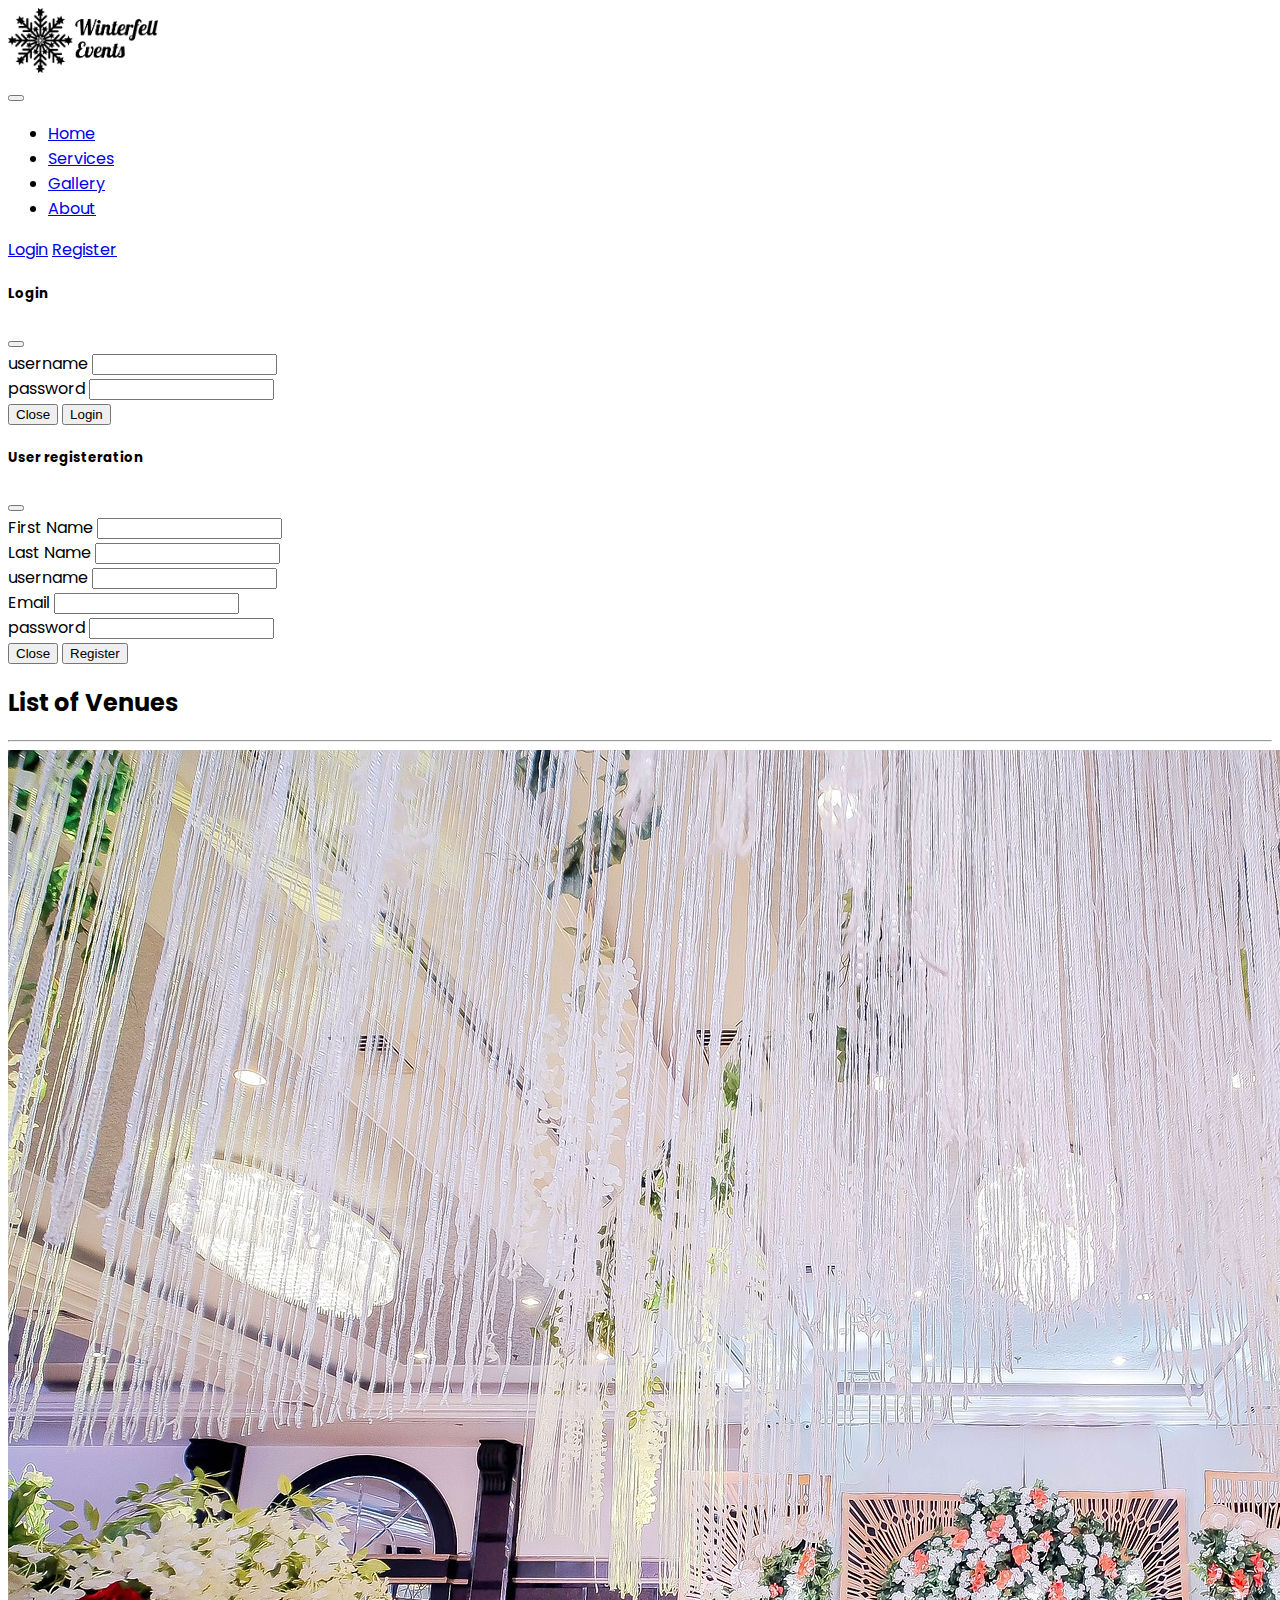
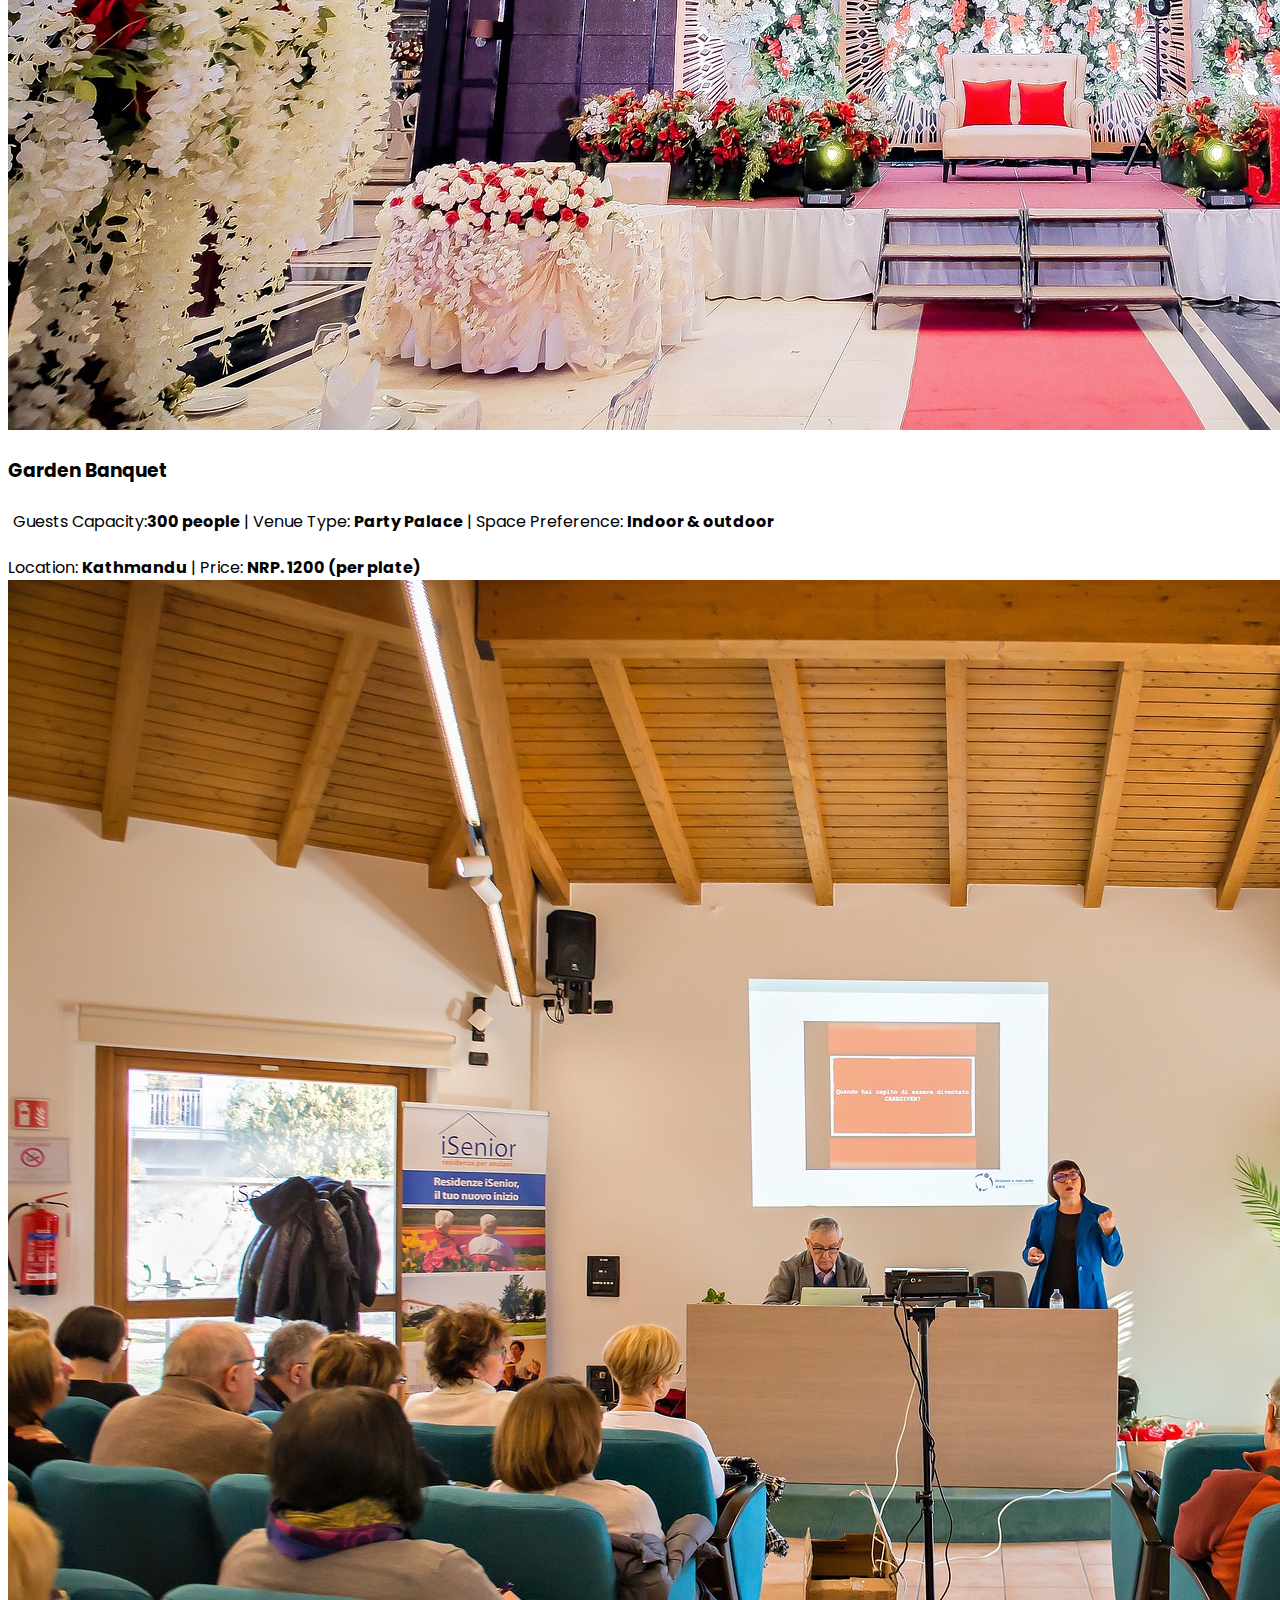
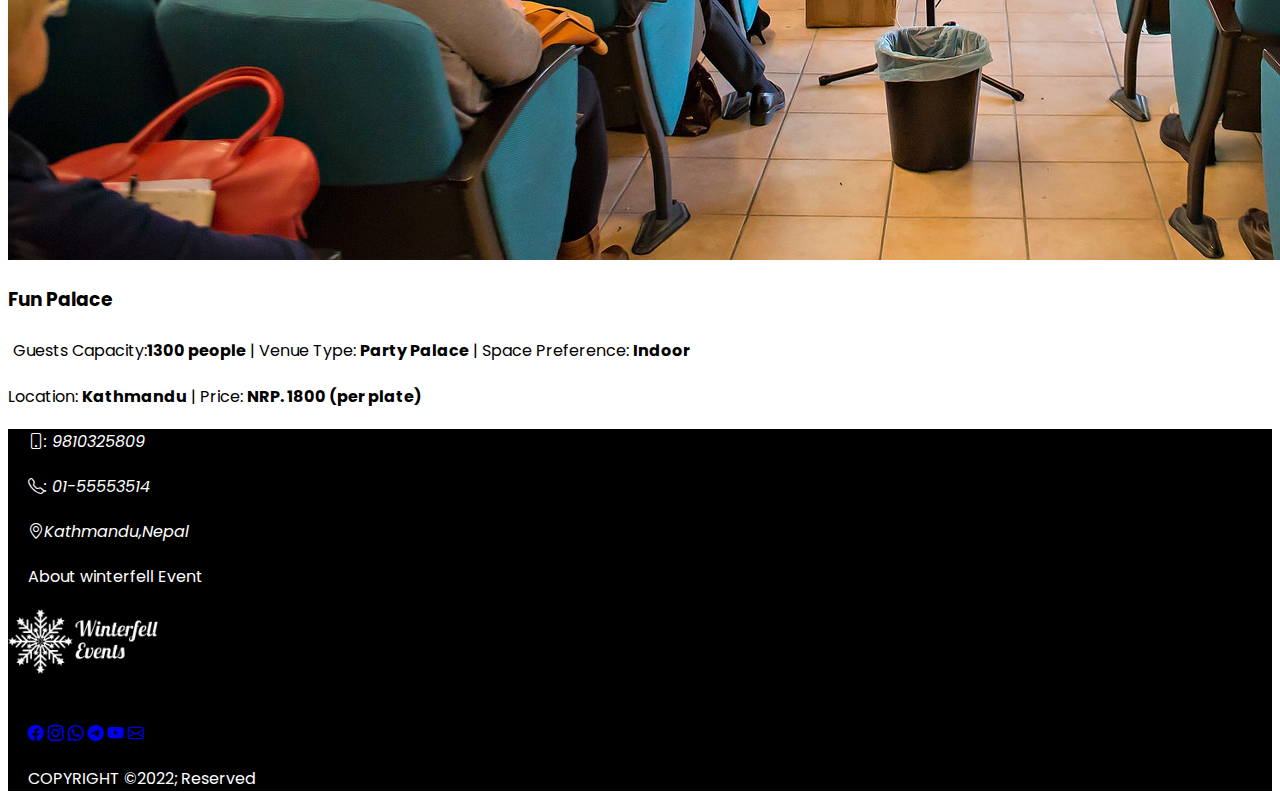
<file: venue.html>
<!DOCTYPE html>
<html lang="en">

<head>
    <meta charset="UTF-8">
    <meta name="viewport" content="width=device-width, initial-scale=1.0">
    <link href="https://cdn.jsdelivr.net/npm/bootstrap@5.1.3/dist/css/bootstrap.min.css" rel="stylesheet"
        integrity="sha384-1BmE4kWBq78iYhFldvKuhfTAU6auU8tT94WrHftjDbrCEXSU1oBoqyl2QvZ6jIW3" crossorigin="anonymous">
    <script src="https://cdn.jsdelivr.net/npm/bootstrap@5.1.3/dist/js/bootstrap.bundle.min.js"
        integrity="sha384-ka7Sk0Gln4gmtz2MlQnikT1wXgYsOg+OMhuP+IlRH9sENBO0LRn5q+8nbTov4+1p"
        crossorigin="anonymous"></script>
    <link rel="stylesheet" href="https://cdn.jsdelivr.net/npm/bootstrap-icons@1.3.0/font/bootstrap-icons.css">
    <link rel="stylesheet" href="css/venue.css">
    <link rel="stylesheet" href="https://fonts.googleapis.com/css?family=Poppins">
    <title>List of Venues</title>
</head>

<body>
    <div class="container">
        <nav class="navbar navbar-light bg-light">
            <div class="mb-lg-2">
                <div class="container-fluid">
                    <a class="navbar-brand" href="index.html">
                        <img src="flake-202937.png" alt="logo" width="150px" class="d-inline-block align-text-top">
                    </a>
                </div>
            </div>
            <nav class="row">
                <nav class="navbar navbar-expand-lg navbar-light bg-light">
                    <div class="mb-lg-2">
                        <div class="container-fluid">
                            <button class="navbar-toggler" type="button" data-bs-toggle="collapse"
                                data-bs-target="#navbarSupportedContent" aria-controls="navbarSupportedContent"
                                aria-expanded="false" aria-label="Toggle navigation">
                                <span class="navbar-toggler-icon"></span>
                            </button>
                            <div class="collapse navbar-collapse" id="navbarSupportedContent">
                                <ul class="navbar-nav me-auto mb-2 mb-lg-0">
                                    <li class="nav-item">
                                        <a class="nav-link" aria-current="page" href="index.html">Home</a>
                                    </li>
                                    <li class="nav-item">
                                        <a class="nav-link active" href="services.html">Services</a>
                                    </li>
                                    <li class="nav-item">
                                        <a class="nav-link" href="gallery.html">Gallery</a>
                                    </li>
                                    <li class="nav-item">
                                        <a class="nav-link" href="about.html">About</a>
                                    </li>
                                </ul>
                                <!--login & register module -->
                                <div>
                                    <a href="#" class="btn btn-primary" data-bs-toggle="modal"
                                        data-bs-target="#loginModal">Login</a>
                                    <a href="#" class="btn btn-primary" data-bs-toggle="modal"
                                        data-bs-target="#registerModal">Register</a>
                                    <!-- Button trigger modal -->
                                    <!-- login Modal -->
                                    <div class="modal fade" id="loginModal" tabindex="-1"
                                        aria-labelledby="exampleModalLabel" aria-hidden="true">
                                        <div class="modal-dialog modal-dialog-centered">
                                            <div class="modal-content">
                                                <div class="modal-header">
                                                    <h5 class="modal-title" id="loginModalLabel">Login</h5>
                                                    <button type="button" class="btn-close" data-bs-dismiss="modal"
                                                        aria-label="Close"></button>
                                                </div>
                                                <div class="modal-body">
                                                    <form method="post">
                                                        <div class="mb-3">
                                                            <label> username</label>
                                                            <input type="text" class="form-control">
                                                        </div>
                                                        <div class="mb-3">
                                                            <label>password</label>
                                                            <input type="password" class="form-control">
                                                        </div>
                                                    </form>
                                                </div>
                                                <div class="modal-footer">
                                                    <button type="button" class="btn btn-secondary"
                                                        data-bs-dismiss="modal">Close</button>
                                                    <button type="button" class="btn btn-primary">Login</button>
                                                </div>
                                            </div>
                                        </div>
                                    </div>
                                    <!-- register Modal -->
                                    <div class="modal fade" id="registerModal" tabindex="-1"
                                        aria-labelledby="exampleModalLabel" aria-hidden="true">
                                        <div class="modal-dialog modal-dialog-centered">
                                            <div class="modal-content">
                                                <div class="modal-header">
                                                    <h5 class="modal-title" id="registerModalLabel">User registeration
                                                    </h5>
                                                    <button type="button" class="btn-close" data-bs-dismiss="modal"
                                                        aria-label="Close"></button>
                                                </div>
                                                <div class="modal-body">
                                                    <form method="post">
                                                        <div class="mb-3">
                                                            <label> First Name</label>
                                                            <input type="text" class="form-control">
                                                        </div>
                                                        <div class="mb-3">
                                                            <label> Last Name</label>
                                                            <input type="text" class="form-control">
                                                        </div>
                                                        <div class="mb-3">
                                                            <label> username</label>
                                                            <input type="text" class="form-control">
                                                        </div>
                                                        <div class="mb-3">
                                                            <label>Email</label>
                                                            <input type="Email" class="form-control">
                                                        </div>
                                                        <div class="mb-3">
                                                            <label>password</label>
                                                            <input type="password" class="form-control">
                                                        </div>
                                                    </form>
                                                </div>
                                                <div class="modal-footer">
                                                    <button type="button" class="btn btn-secondary"
                                                        data-bs-dismiss="modal">Close</button>
                                                    <button type="button" class="btn btn-primary">Register</button>
                                                </div>
                                            </div>
                                        </div>
                                    </div>
                                </div>
                            </div>
                        </div>
                    </div>
                </nav>
            </nav>
        </nav>
        <div class="col-md-12 mt-5">
            <h2 class="text-center"> List of Venues</h2>
            <hr>
        </div>
        <div class="card mb-3 mt-5">
            <div class="row g-0">
                <div class="col-md-3">
                    <img src="images/caresol/1.jpg" class="img-fluid rounded-end" alt="...">
                </div>
                <div class="col-md-9 p-4">
                    <h3 class="card-title card-heading"><a href="#">Garden Banquet</a></h3>
                    <div class="list-detail">
                        <ul>
                            <li> Guests Capacity:<strong>300 people </strong></li>
                            <li>| Venue Type: <strong>Party Palace</strong></li>
                            <li>| Space Preference: <strong>Indoor & outdoor</strong></li>
                        </ul>
                    </div>
                    <div class="txt">
                        <span>Location: <strong>Kathmandu</strong> | Price: <strong>NRP. 1200 (per
                                plate)</strong></span>
                    </div>
                </div>
            </div>
        </div>
        <div class="card mb-3 mt-5">
            <div class="row g-0">
                <div class="col-md-3">
                    <img src="images/caresol/3.jpg" class="img-fluid rounded-end" alt="...">
                </div>
                <div class="col-md-9 p-4">
                    <h3 class="card-title card-heading"><a href="#">Fun Palace</a></h3>
                    <div class="list-detail">
                        <ul>
                            <li> Guests Capacity:<strong>1300 people </strong></li>
                            <li>| Venue Type: <strong>Party Palace</strong></li>
                            <li>| Space Preference: <strong>Indoor</strong></li>
                        </ul>
                    </div>
                    <div class="txt">
                        <span>Location: <strong>Kathmandu</strong> | Price: <strong>NRP. 1800 (per
                                plate)</strong></span>
                    </div>
                </div>
            </div>
        </div>
        <footer class="row mt-5">
            <div class="col-md-3">
                <p><i class="bi bi-phone fa-lg">: 9810325809</i></p>
                <p><i class="bi bi-telephone fa-lg">: 01-55553514</i></p>
                <p><i class="bi bi-geo-alt fa-lg">Kathmandu,Nepal</i></p>
            </div>
            <div class="col-md-3">
                <p>About winterfell Event</p>
            </div>
            <div class="col-md-3">
                <a class="navbar-brand" href="index.html">
                    <img src="flake-2029.png" alt="logo" width="150px" class="d-inline-block align-text-top">
                </a>
            </div>
            <div class="col-12">
                <p class="text-center">
                    <a href="#"><i class="bi bi-facebook fa-lg"></i></a>
                    <a href="#"><i class="bi bi-instagram fa-lg"></i></a>
                    <a href="#"><i class="bi bi-whatsapp fa-lg"></i></a>
                    <a href="#"><i class="bi bi-telegram fa-lg"></i></a>
                    <a href="#"><i class="bi bi-youtube fa-lg"></i></a>
                    <a href="#"><i class="bi bi-envelope fa-lg"></i></a>
                </p>
                <p class="text-center">COPYRIGHT &COPY;2022; Reserved</p>
            </div>
        </footer>
    </div>
</body>

</html>
</file>
<file: css/about.css>
body {
    font-family: "Poppins";
  }
footer{
    background: black;
}
footer p{
    margin: 20px 20px auto;
    color: white;
}
footer img{
    margin: 20px auto;
}
.logo{
    display: flex;

    align-items: center;
    justify-content: center;
}
</file>
<file: css/venue.css>
body {
  font-family: "Poppins";
}
.list-detail ul {
  list-style-type: none;
  padding: 5px;
}
.list-detail li {
  display: inline-block;
}
.card-title a {
  text-decoration: none;
  color: black;
}
footer {
  background: black;
}
footer p {
  margin: 20px 20px auto;
  color: white;
}
footer img {
  margin: 20px auto;
}
.card:hover {
  border-color: #008bf8;
  box-shadow: 0 4px 18px 0 rgba(0, 0, 0, 0.25);
}
</file>
<file: css/service.css>
body {
    font-family: "Poppins";
  }
.card {
    margin: 15px auto;
}
.card:hover {
    border-color: #008bf8;
    box-shadow: 0 4px 18px 0 rgba(0, 0, 0, 0.25);
   }
footer{
    background: black;
}
footer p{
    margin: 20px 20px auto;
    color: white;
}
footer img{
    margin: 20px auto;
}
</file>
